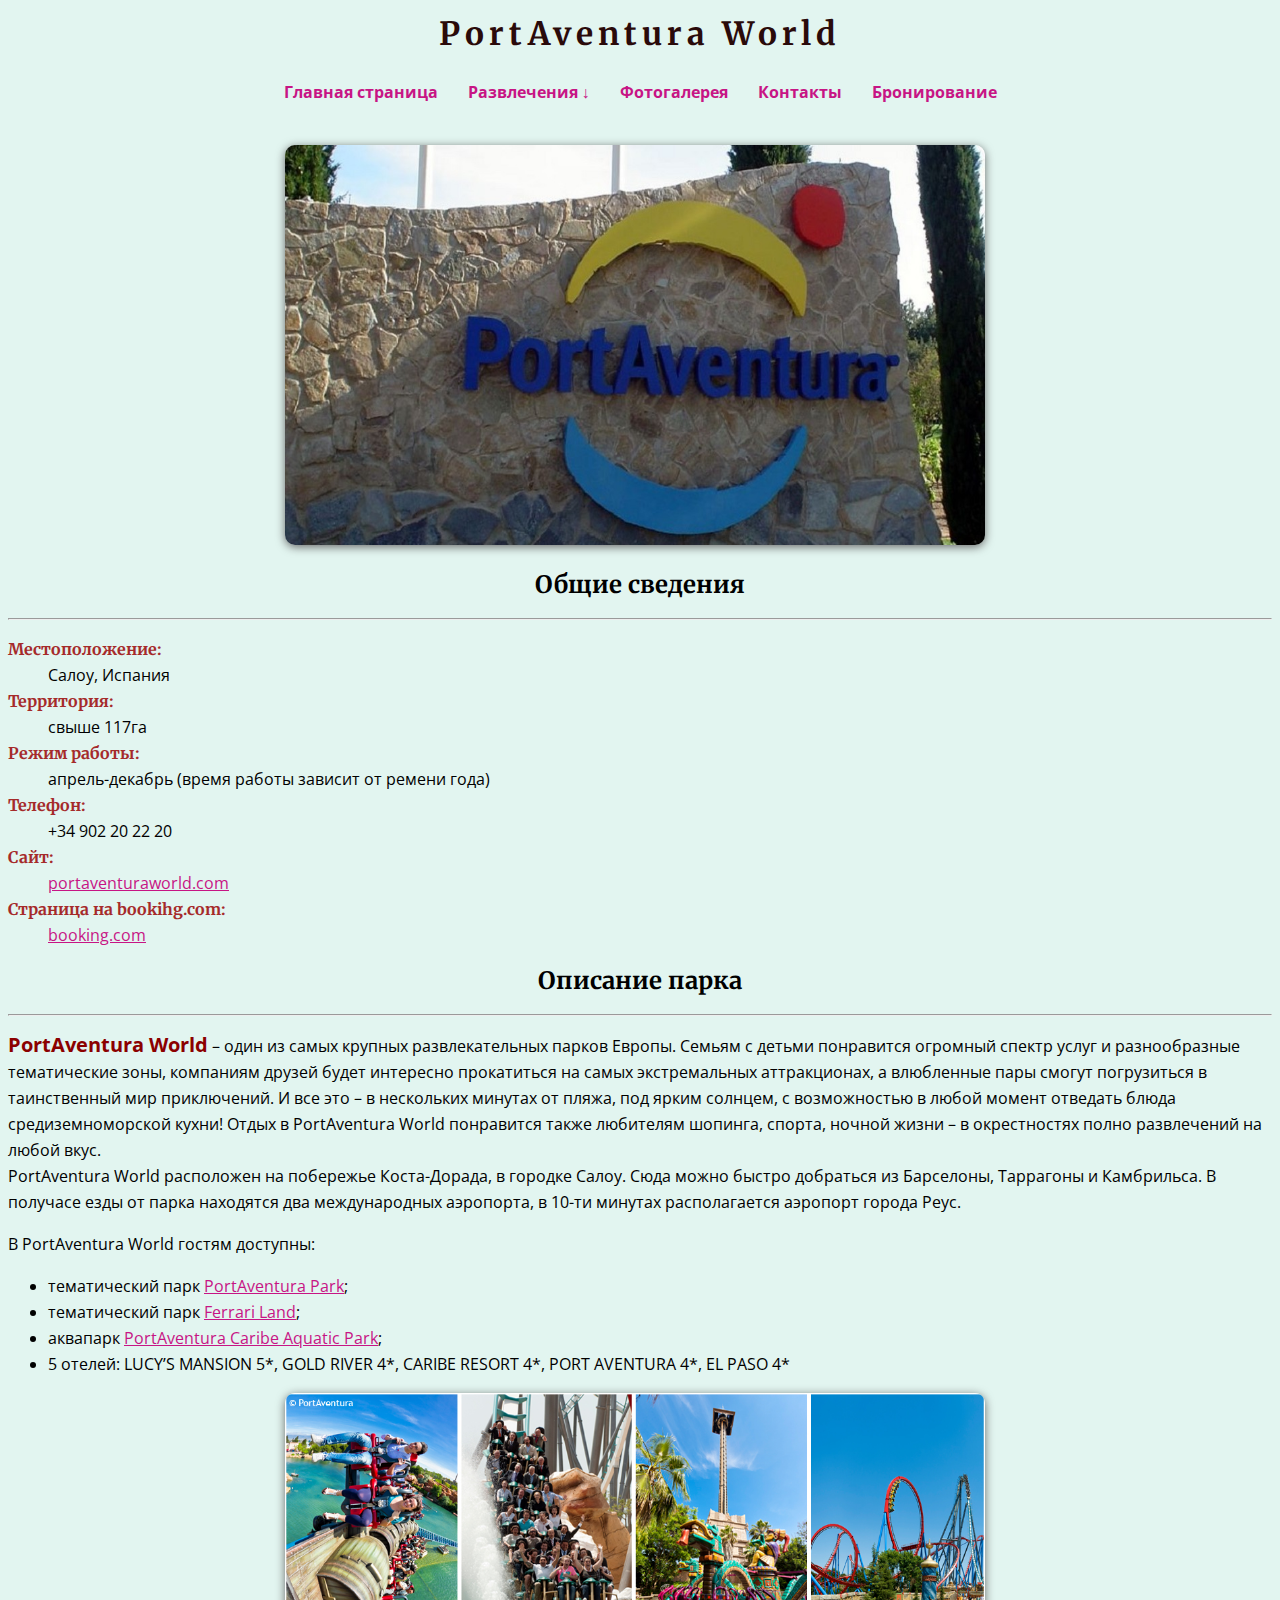
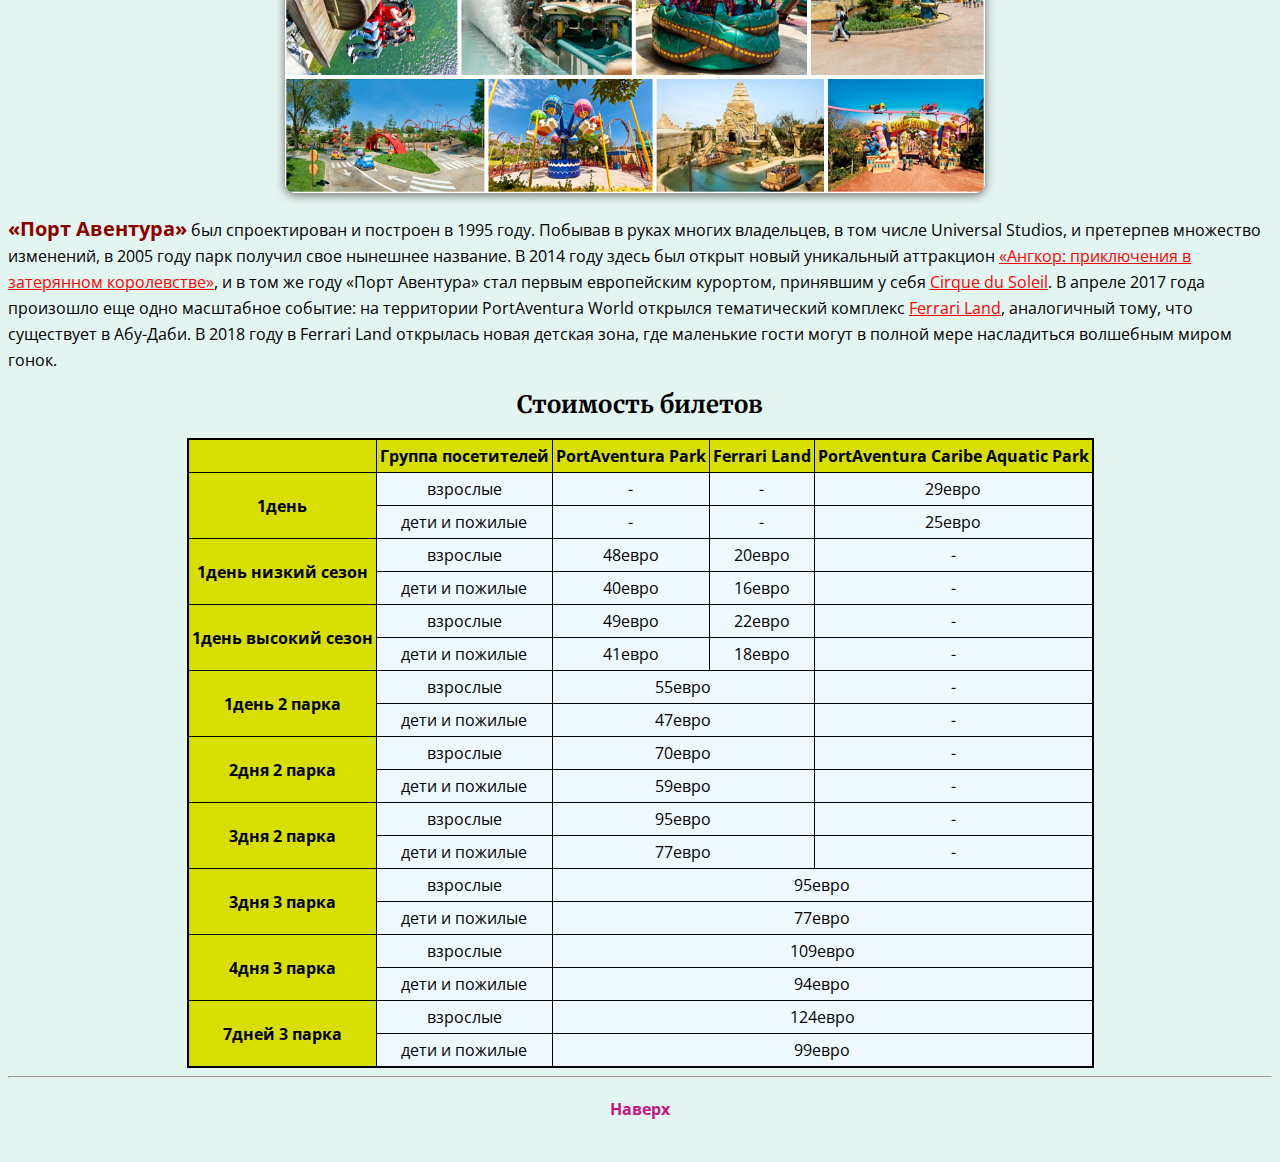
<file: index.html>
<!DOCTYPE html>
<html lang="ru">

<head>
    <meta charset="UTF-8">
    <title>Парк Порт Авентура</title>
    <link rel="stylesheet" href="css/style.css">
    <link href="https://fonts.googleapis.com/css?family=Merriweather|Open+Sans" rel="stylesheet">
</head>

<body>

    <h1 id="top">PortAventura World </h1>

    <div class="menu">

        <ul class="navigation">

            <li><a href="index.html">Главная страница</a></li>
            <li><a href="entertainment.html">Развлечения ↓</a>

                <ul class="sub_menu">
                    <li>
                        <a href="entertainment.html#Mediterrània">Средиземноморье (Mediterrània)</a>
                        <a href="entertainment.html#Far-West">Дикий запад (Far West)</a>
                        <a href="entertainment.html#Mexico">Мексика (Mexico)</a>
                        <a href="entertainment.html#China">Китай (China)</a>
                        <a href="entertainment.html#Polynesia">Полинезия (Polynesia)</a>
                        <a href="entertainment.html#Sezam">Сезам в Порт Авентура</a>
                    </li>
                </ul>

            </li>
            <li><a href="foto.html">Фотогалерея</a></li>
            <li><a href="contacts.html">Контакты</a></li>
            <li><a href="booking.html">Бронирование</a></li>

        </ul>

    </div>


    <div class="image">
        <img src="images/Port-Aventura.jpg" alt="Эмблема парка">
    </div>

    <h2>Общие сведения</h2>

    <hr>

    <dl>
        <dt><strong>Местоположение:</strong></dt>
        <dd>Салоу, Испания</dd>

        <dt><strong>Территория:</strong></dt>
        <dd>свыше 117га</dd>

        <dt><strong>Режим работы:</strong></dt>
        <dd>апрель-декабрь (время работы зависит от ремени года)</dd>

        <dt><strong>Телефон:</strong></dt>
        <dd>+34 902 20 22 20</dd>

        <dt><strong>Сайт:</strong></dt>
        <dd><a href="https://www.portaventuraworld.com/ru" target="_blank">portaventuraworld.com</a></dd>

        <dt><strong>Страница на bookihg.com:</strong></dt>
        <dd><a href="https://www.booking.com/landmark/es/port-aventura.ru.html?aid=806407;label=yandex-tdFIoQ3zXRgg__g6BOuVGA-5104660276&yclid=2960819252269687264" target="_blank">booking.com</a></dd>
    </dl>
    <h2>Описание парка</h2>

    <hr>

    <p><span class="colortext">PortAventura World</span> – один из самых крупных развлекательных парков Европы. Семьям с детьми понравится огромный спектр услуг и разнообразные тематические зоны, компаниям друзей будет интересно прокатиться на самых экстремальных аттракционах, а влюбленные пары смогут погрузиться в таинственный мир приключений. И все это – в нескольких минутах от пляжа, под ярким солнцем, с возможностью в любой момент отведать блюда средиземноморской кухни! Отдых в PortAventura World понравится также любителям шопинга, спорта, ночной жизни – в окрестностях полно развлечений на любой вкус.<br>PortAventura World расположен на побережье Коста-Дорада, в городке Салоу. Сюда можно быстро добраться из Барселоны, Таррагоны и Камбрильса. В получасе езды от парка находятся два международных аэропорта, в 10-ти минутах располагается аэропорт города Реус.</p>

    <p>В PortAventura World гостям доступны:</p>

    <ul>
        <li>тематический парк <a href="https://www.portaventuraworld.com/ru" target="_blank">PortAventura Park</a>;</li>
        <li>тематический парк <a href="" target="_blank">Ferrari Land</a>;</li>
        <li>аквапарк <a href="" target="_blank">PortAventura Caribe Aquatic Park</a>;</li>
        <li>5 отелей: LUCY’S MANSION 5*, GOLD RIVER 4*, CARIBE RESORT 4*, PORT AVENTURA 4*, EL PASO 4* </li>
    </ul>
    <div class="image">
        <img src="images/portaventura-collage.jpg" alt="фото аттракционов">
    </div>

    <p><span class="colortext">«Порт Авентура»</span> был спроектирован и построен в 1995 году. Побывав в руках многих владельцев, в том числе Universal Studios, и претерпев множество изменений, в 2005 году парк получил свое нынешнее название. В 2014 году здесь был открыт новый уникальный аттракцион <span class="entertainment">«Ангкор: приключения в затерянном королевстве»</span>, и в том же году «Порт Авентура» стал первым европейским курортом, принявшим у себя <span class="entertainment"> Cirque du Soleil</span>. В апреле 2017 года произошло еще одно масштабное событие: на территории PortAventura World открылся тематический комплекс <span class="entertainment">Ferrari Land</span>, аналогичный тому, что существует в Абу-Даби. В 2018 году в Ferrari Land открылась новая детская зона, где маленькие гости могут в полной мере насладиться волшебным миром гонок.</p>

    <h2>Стоимость билетов</h2>


    <table>

        <thead>
            <tr>
                <th></th>
                <th>Группа посетителей</th>
                <th>PortAventura Park</th>
                <th>Ferrari Land</th>
                <th>PortAventura Caribe Aquatic Park</th>
            </tr>
        </thead>

        <tr>
            <th rowspan="2">1день</th>
            <td>взрослые</td>
            <td>-</td>
            <td>-</td>
            <td>29евро</td>
        </tr>
        <tr>
            <td>дети и пожилые</td>
            <td>-</td>
            <td>-</td>
            <td>25евро</td>
        </tr>
        <tr>
            <th rowspan="2">1день низкий сезон</th>
            <td>взрослые</td>
            <td>48евро</td>
            <td>20евро</td>
            <td>-</td>
        </tr>
        <tr>
            <td>дети и пожилые</td>
            <td>40евро</td>
            <td>16евро</td>
            <td>-</td>
        </tr>
        <tr>
            <th rowspan="2">1день высокий сезон</th>
            <td>взрослые</td>
            <td>49евро</td>
            <td>22евро</td>
            <td>-</td>
        </tr>
        <tr>
            <td>дети и пожилые</td>
            <td>41евро</td>
            <td>18евро</td>
            <td>-</td>
        </tr>
        <tr>
            <th rowspan="2">1день 2 парка</th>
            <td>взрослые</td>
            <td colspan="2">55евро</td>
            <td>-</td>
        </tr>
        <tr>
            <td>дети и пожилые</td>
            <td colspan="2">47евро</td>
            <td>-</td>
        </tr>
        <tr>
            <th rowspan="2">2дня 2 парка</th>
            <td>взрослые</td>
            <td colspan="2">70евро</td>
            <td>-</td>
        </tr>
        <tr>
            <td>дети и пожилые</td>
            <td colspan="2">59евро</td>
            <td>-</td>
        </tr>
        <tr>
            <th rowspan="2">3дня 2 парка</th>
            <td>взрослые</td>
            <td colspan="2">95евро</td>
            <td>-</td>
        </tr>
        <tr>
            <td>дети и пожилые</td>
            <td colspan="2">77евро</td>
            <td>-</td>
        </tr>
        <tr>
            <th rowspan="2">3дня 3 парка</th>
            <td>взрослые</td>
            <td colspan="3">95евро</td>
        </tr>

        <tr>
            <td>дети и пожилые</td>
            <td colspan="3">77евро</td>
        </tr>
        <tr>
            <th rowspan="2">4дня 3 парка</th>
            <td>взрослые</td>
            <td colspan="3">109евро</td>
        </tr>
        <tr>
            <td>дети и пожилые</td>
            <td colspan="3">94евро</td>
        </tr>
        <tr>
            <th rowspan="2">7дней 3 парка</th>
            <td>взрослые</td>
            <td colspan="3">124евро</td>
        </tr>
        <tr>
            <td>дети и пожилые</td>
            <td colspan="3">99евро</td>
        </tr>


    </table>

    <hr>

    <div class="menu">
        <ul class="navigation">
            <li><a href="#top">Наверх</a></li>
        </ul>

    </div>









</body>

</html>
</file>
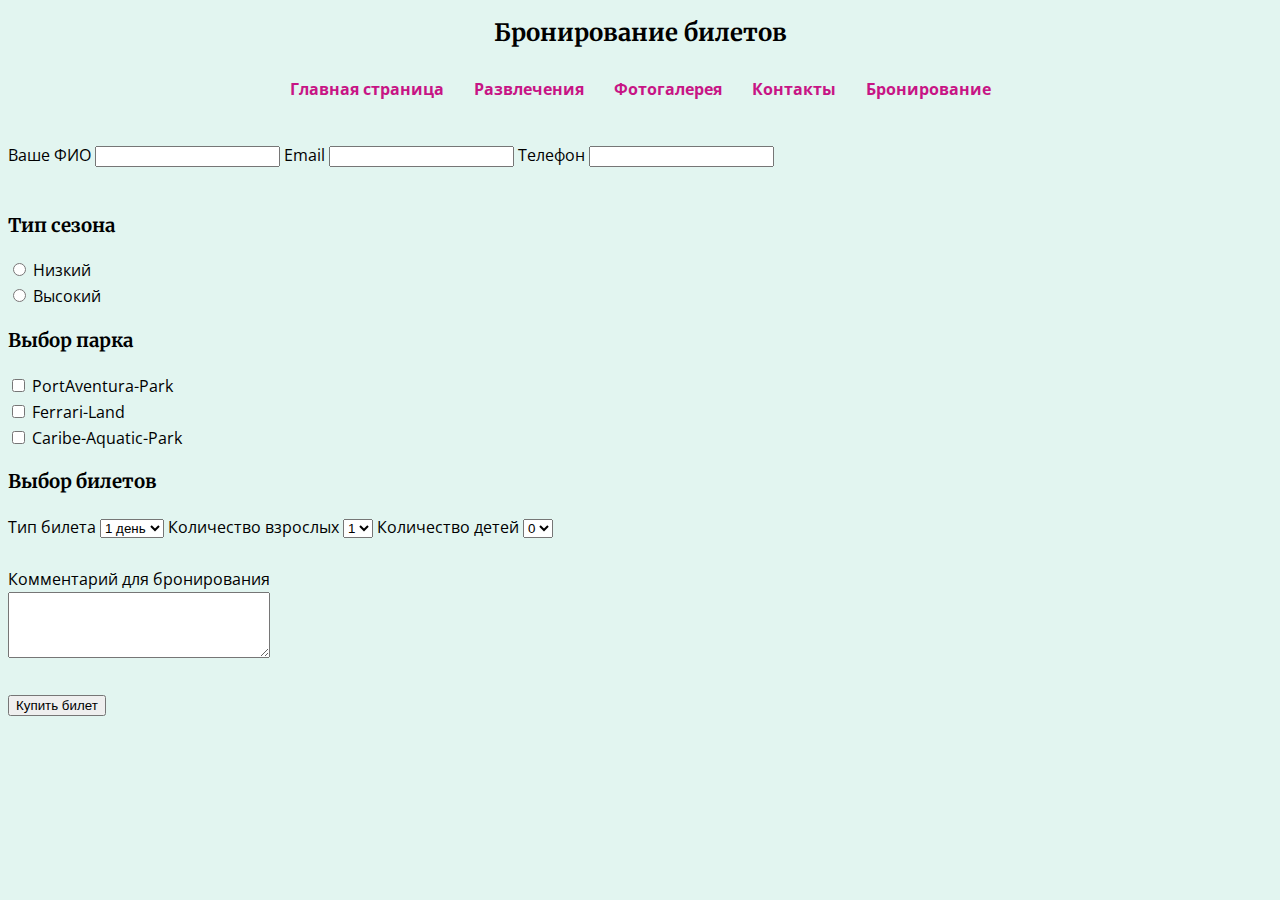
<file: booking.html>
<!DOCTYPE html>
<html lang="ru">
<head>
    <meta charset="UTF-8">
    <title>Бронирование билетов</title>
    <link rel="stylesheet" href="css/style.css">
    <link href="https://fonts.googleapis.com/css?family=Merriweather|Open+Sans" rel="stylesheet">
</head>

<body>

    <h2>Бронирование билетов</h2>

    <div class="menu">

        <ul class="navigation">

            <li><a href="index.html">Главная страница</a></li>
            <li><a href="entertainment.html">Развлечения</a></li>
            <li><a href="foto.html">Фотогалерея</a></li>
            <li><a href="contacts.html">Контакты</a></li>
            <li><a href="booking.html">Бронирование</a></li>

        </ul>

    </div>

    <form>

        <label for="name">Ваше ФИО</label>
        <input type="text" name="fio" id="name" required>


        <label for="email">Email</label>
        <input type="email" name="email" id="email" required>


        <label for="tel">Телефон</label>
        <input type="tel" name="tel" id="tel" required>

        <br><br>

        <h3 class="booking">Тип сезона</h3>

        <input type="radio" id="low-season" name="tupe-season" value="low-season">
        <label for="low-season">Низкий</label> <br>
        <input type="radio" id="high-season" name="tupe-season" value="high-season">
        <label for="high-season">Высокий</label>


        <h3 class="booking">Выбор парка</h3>

        <input type="checkbox" id="option-1" name="option-1">
        <label for="option-1">PortAventura-Park</label><br>
        <input type="checkbox" id="option-2" name="option-2">
        <label for="option-2">Ferrari-Land</label><br>
        <input type="checkbox" id="option-3" name="option-3">
        <label for="option-3">Caribe-Aquatic-Park</label>

        <h3 class="booking">Выбор билетов</h3>

        <label for="type-ticket">Тип билета</label>
        <select name="type-ticket" id="type-ticket">
                <option value="1">1 день</option>                       
                <option value="2">2 дня</option>
                <option value="3">3 дня</option>
                <option value="4">4 дня</option>
                <option value="5">7 дней</option>    
             </select>

        <label for="adults">Количество взрослых</label>
        <select name="adults" id="adults">
                <option value="1">1</option>
                <option value="2">2</option>                       
                <option value="3">3</option>
                <option value="4">4</option>
                <option value="5">5</option>
                <option value="6">5</option>     
             </select>

        <label for="kids">Количество детей</label>
        <select name="kids" id="kids">
                <option value="1">0</option>
                <option value="2">1</option>                       
                <option value="3">2</option>
                <option value="4">3</option>
                <option value="5">4</option>    
             </select>

        <br><br>

        <label for="comment">Комментарий для бронирования</label><br>
        <textarea name="name" id="comment" cols="30" rows="4"></textarea>
        <br><br>


        <input type="submit" value="Купить билет">


    </form>


</body>

</html>
</file>
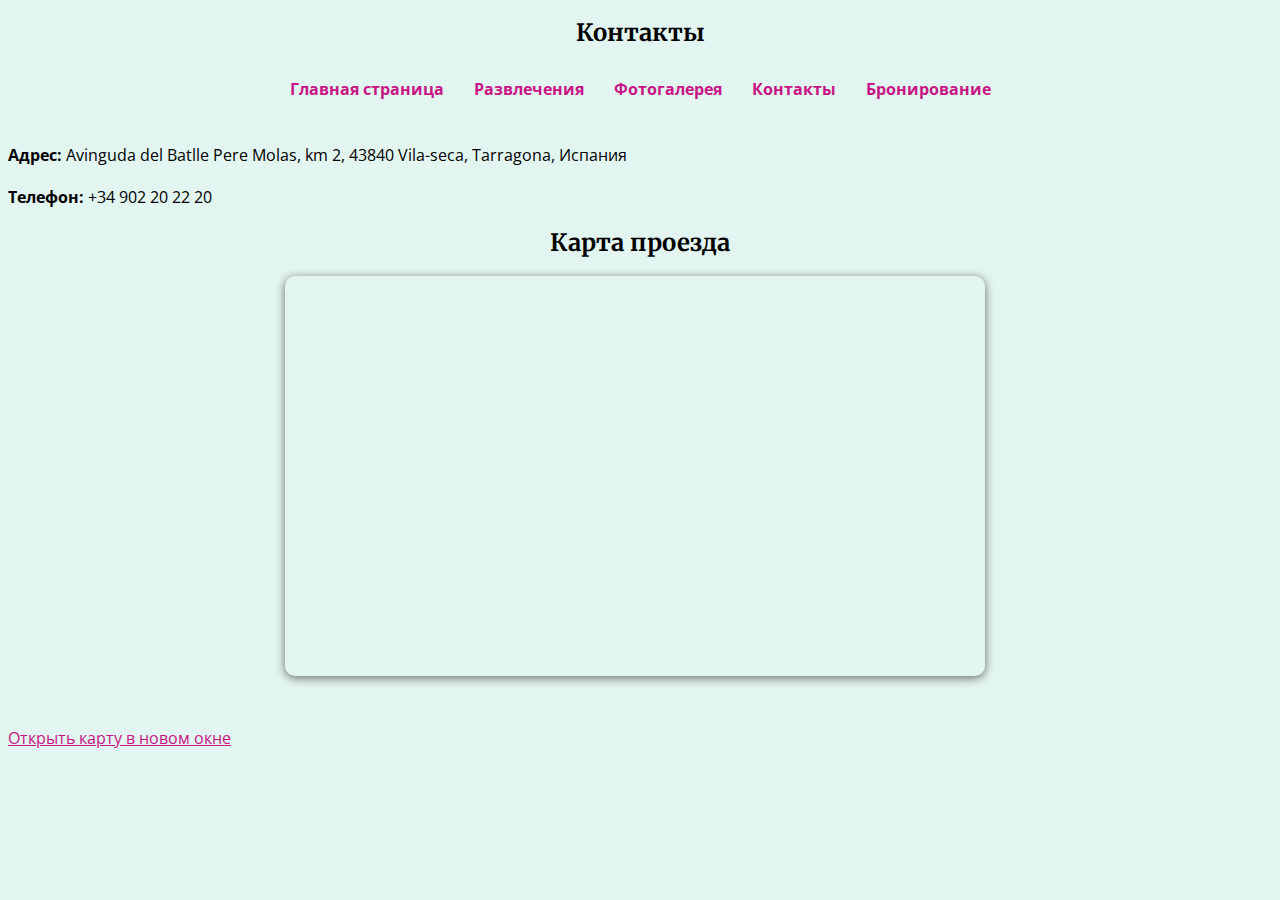
<file: contacts.html>
<!DOCTYPE html>
<html lang="ru">
<head>
    <meta charset="UTF-8">
    <title>Контакты</title>
    <link rel="stylesheet" href="css/style.css">
    <link href="https://fonts.googleapis.com/css?family=Merriweather|Open+Sans" rel="stylesheet">
</head>

<body>

    <h2>Контакты</h2>

    <div class="menu">

        <ul class="navigation">

            <li><a href="index.html">Главная страница</a></li>
            <li><a href="entertainment.html">Развлечения</a></li>
            <li><a href="foto.html">Фотогалерея</a></li>
            <li><a href="contacts.html">Контакты</a></li>
            <li><a href="booking.html">Бронирование</a></li>

        </ul>

    </div>

    <p><strong>Адрес: </strong>Avinguda del Batlle Pere Molas, km 2, 43840 Vila-seca, Tarragona, Испания</p>
    <p><strong>Телефон: </strong>+34 902 20 22 20</p>

    <h2>Карта проезда</h2>
    <div class="image">
        <iframe src="https://www.google.com/maps/embed?pb=!1m18!1m12!1m3!1d34761713.89501532!2d19.770150780442044!3d50.77325918962264!2m3!1f0!2f0!3f0!3m2!1i1024!2i768!4f13.1!3m3!1m2!1s0x12a159e61d964f11%3A0x545aab951bd2a8d0!2z0J_QvtGA0YIg0JDQstC10L3RgtGD0YDQsA!5e0!3m2!1sru!2sru!4v1527778320052" style="border:0" allowfullscreen></iframe>
    </div>
    <br>
    <p><a href="https://goo.gl/maps/sqi5jcQKqdR2" target="_blank">Открыть карту в новом окне</a></p>





</body>

</html>
</file>
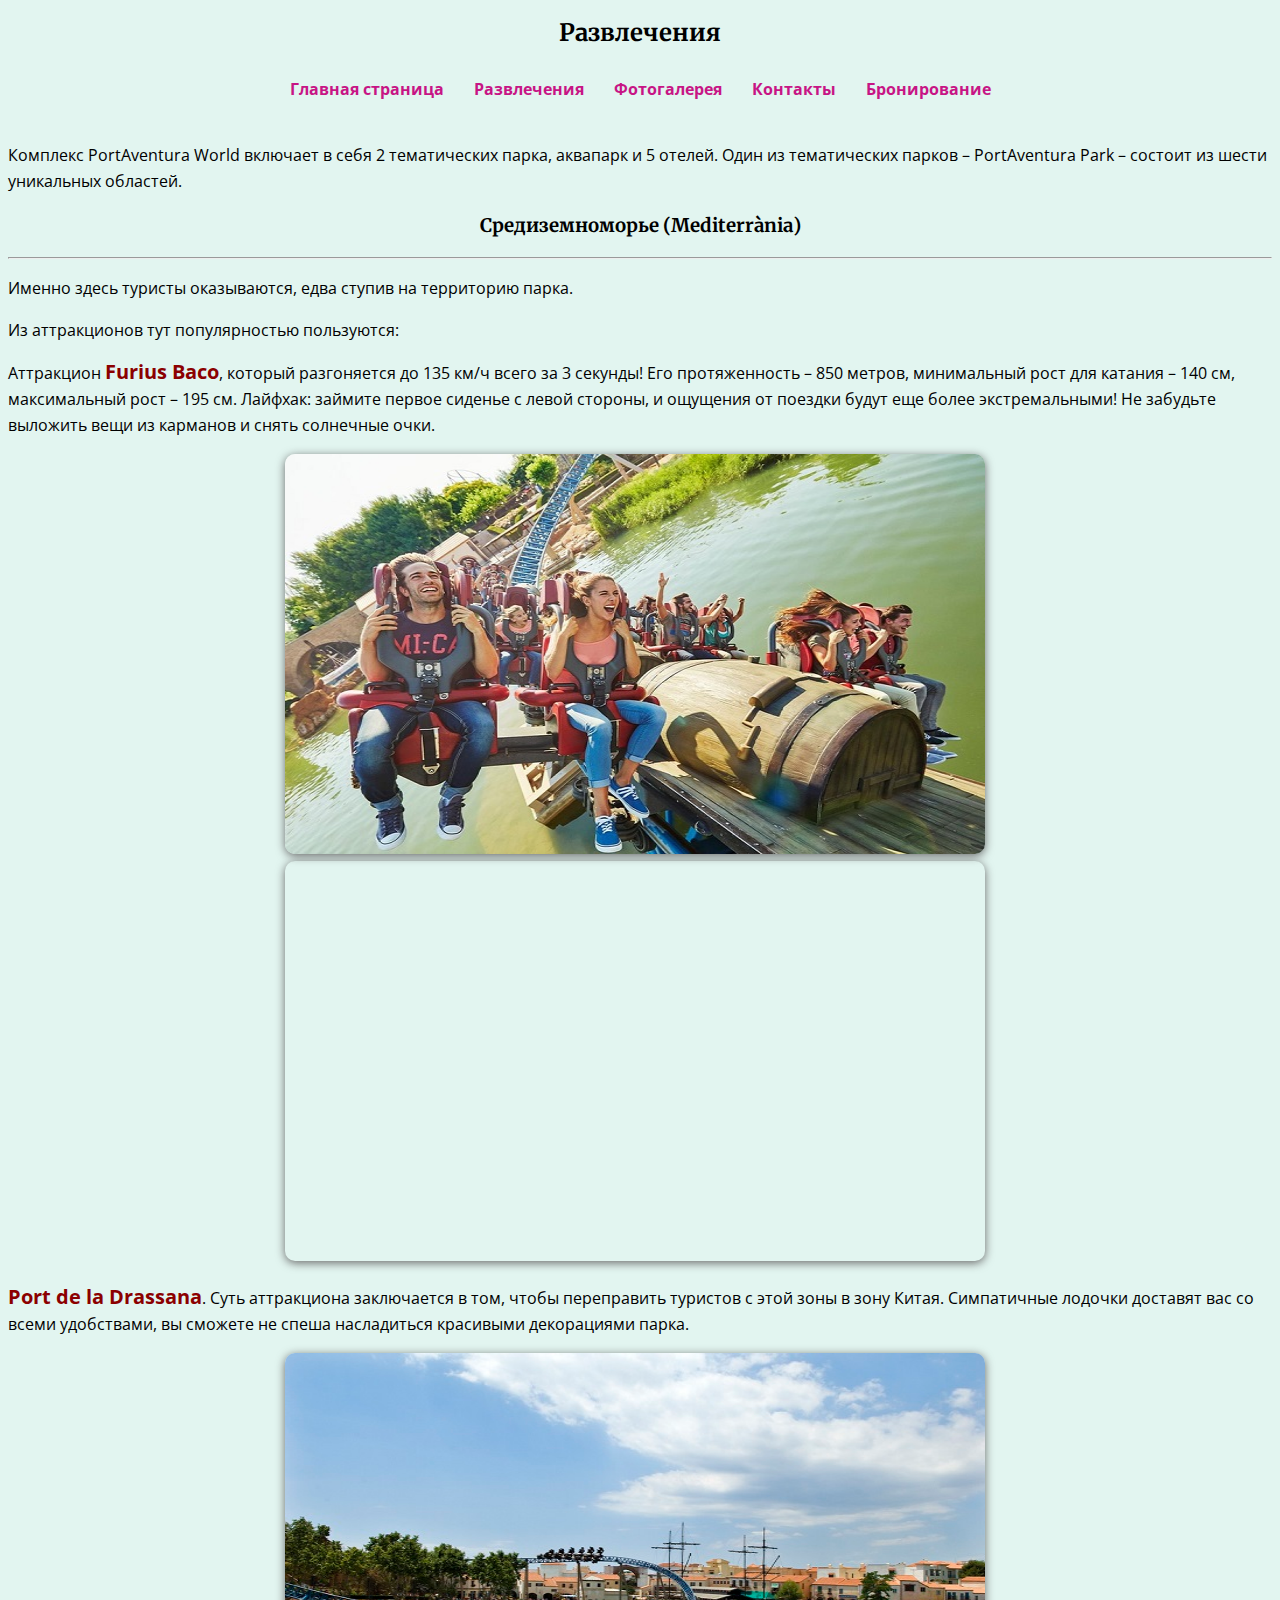
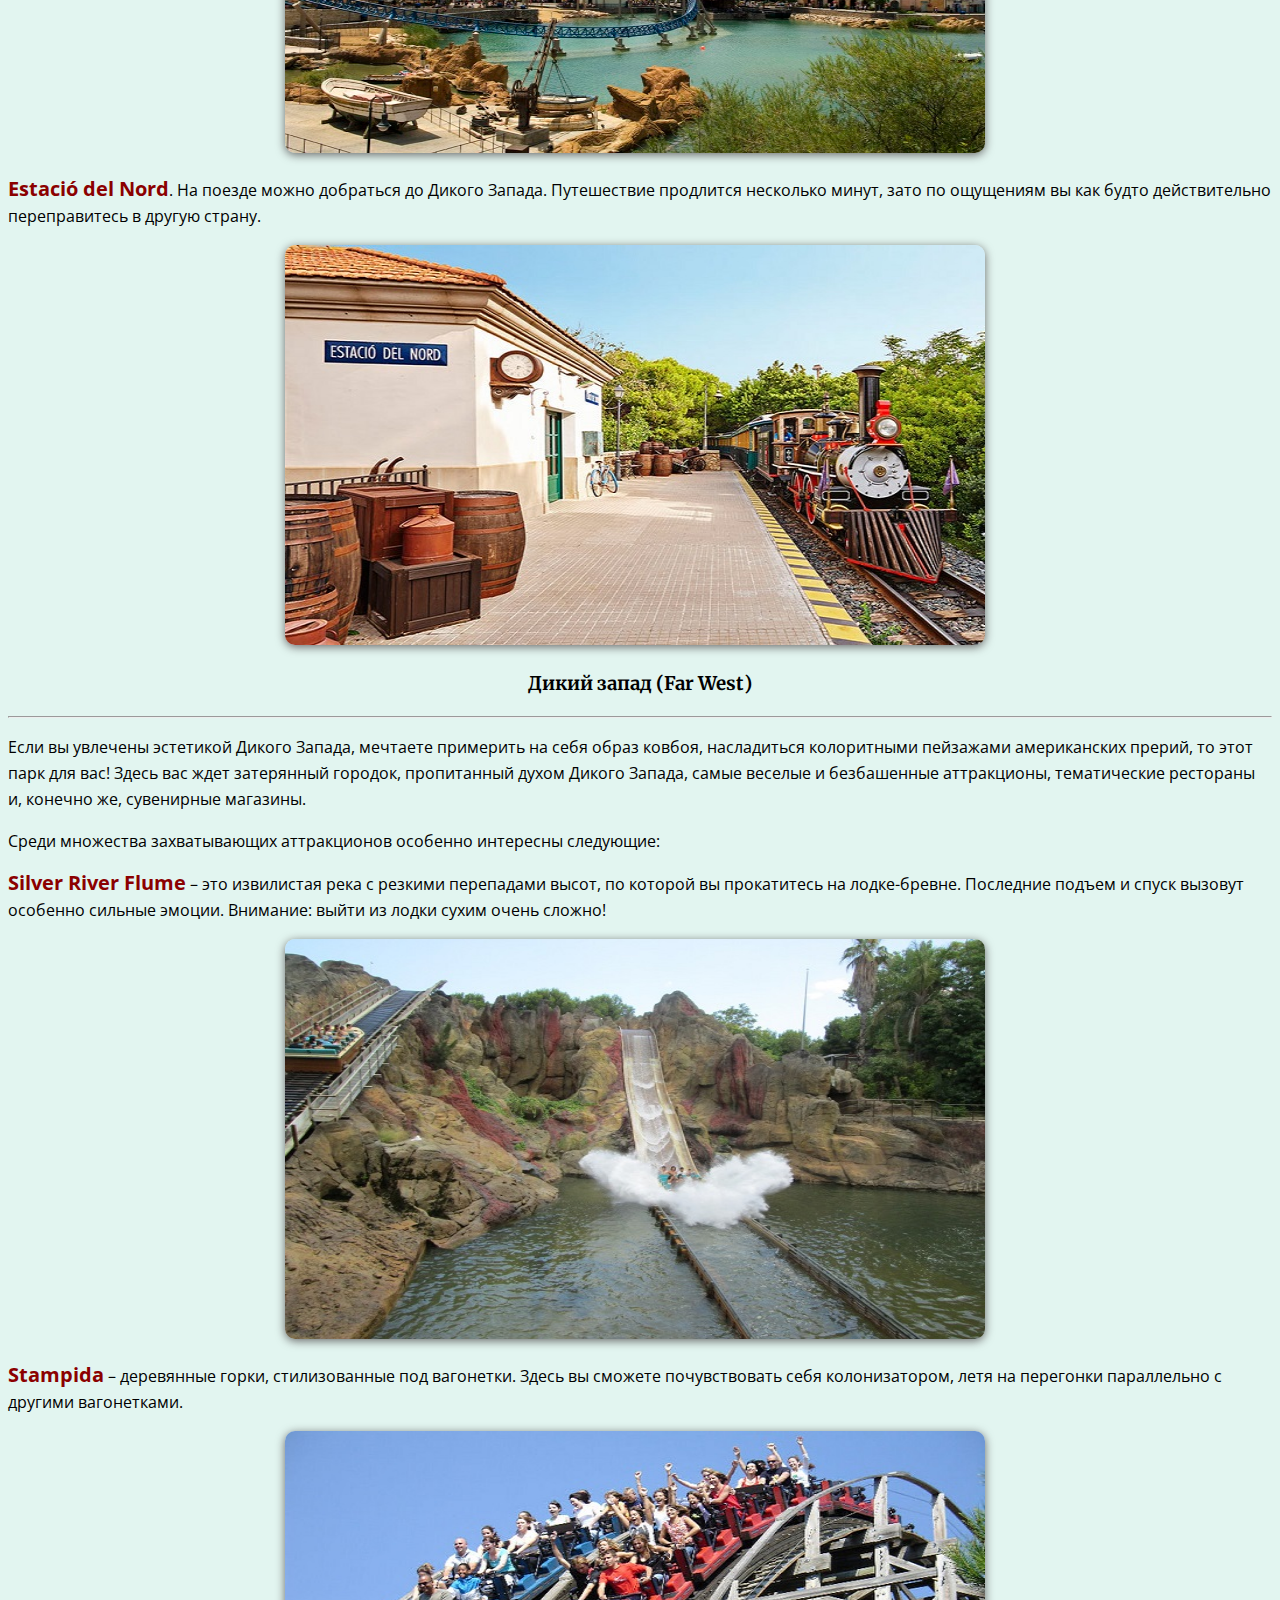
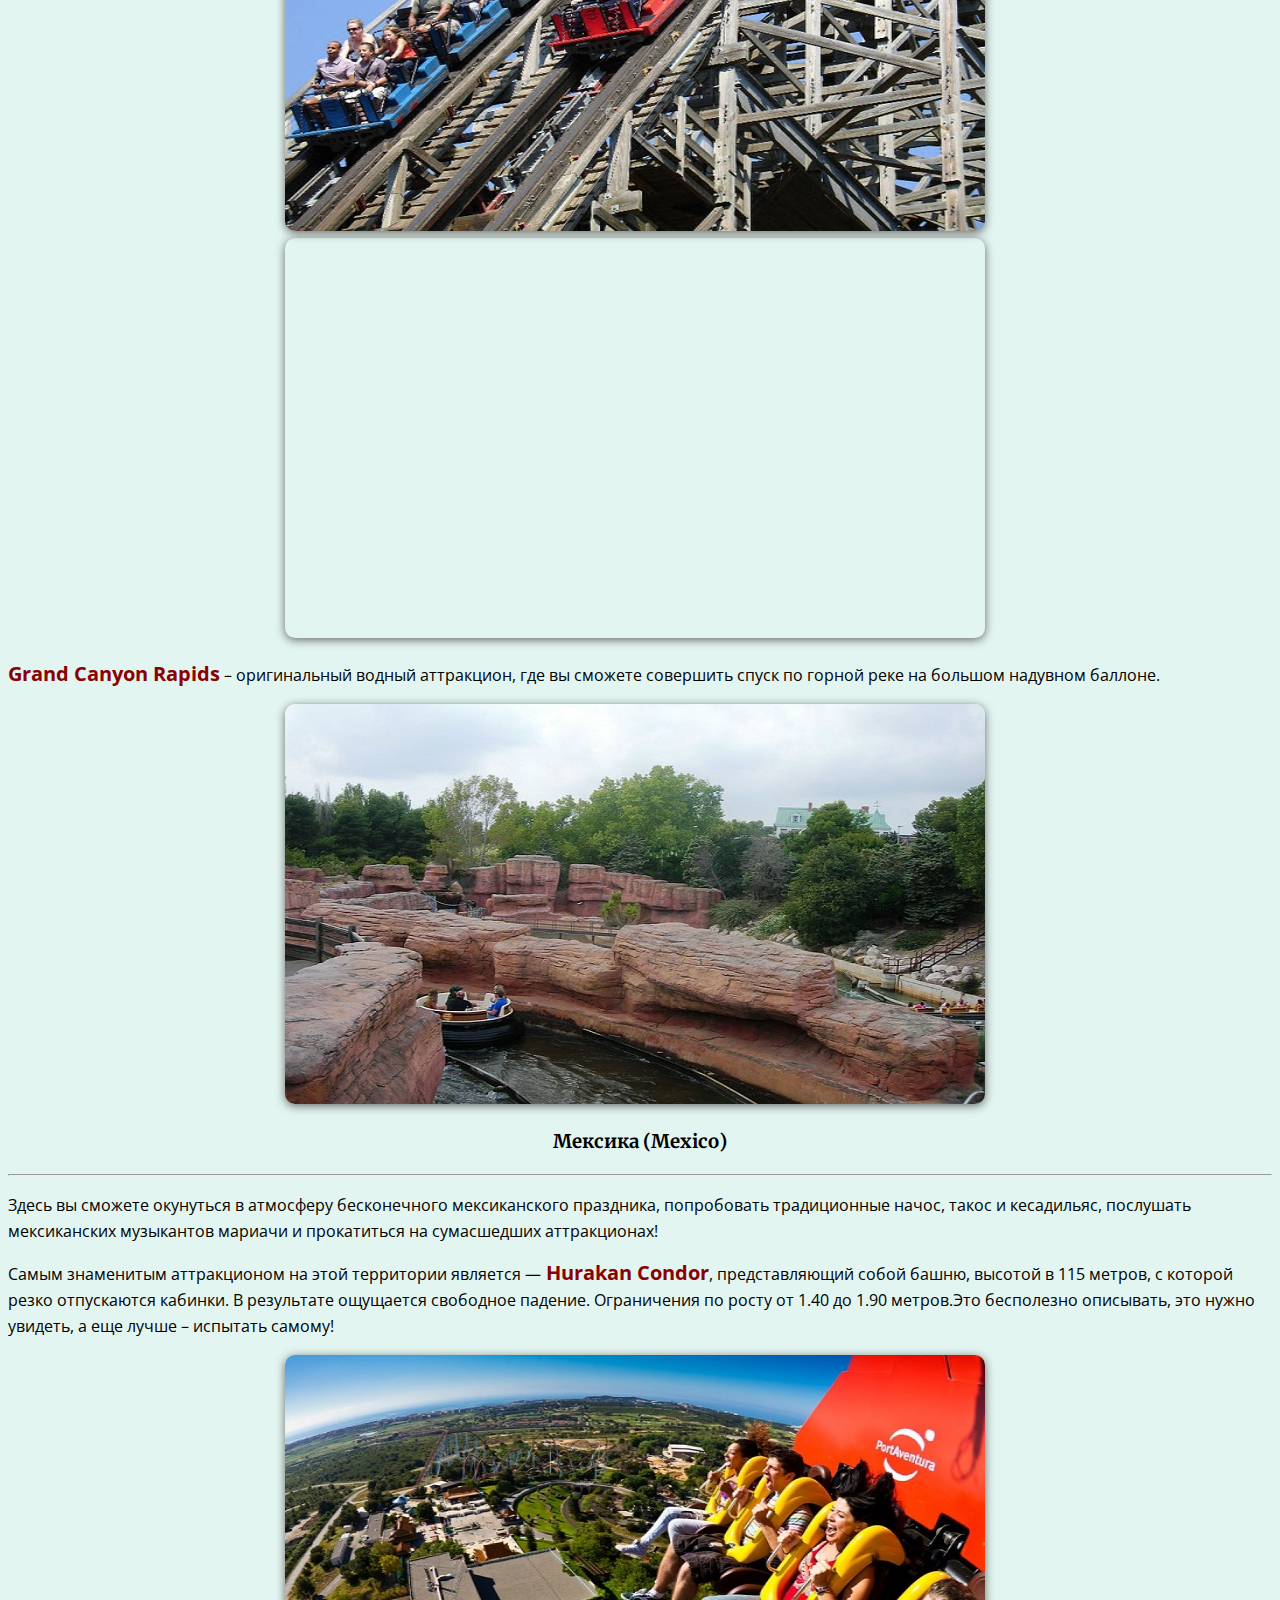
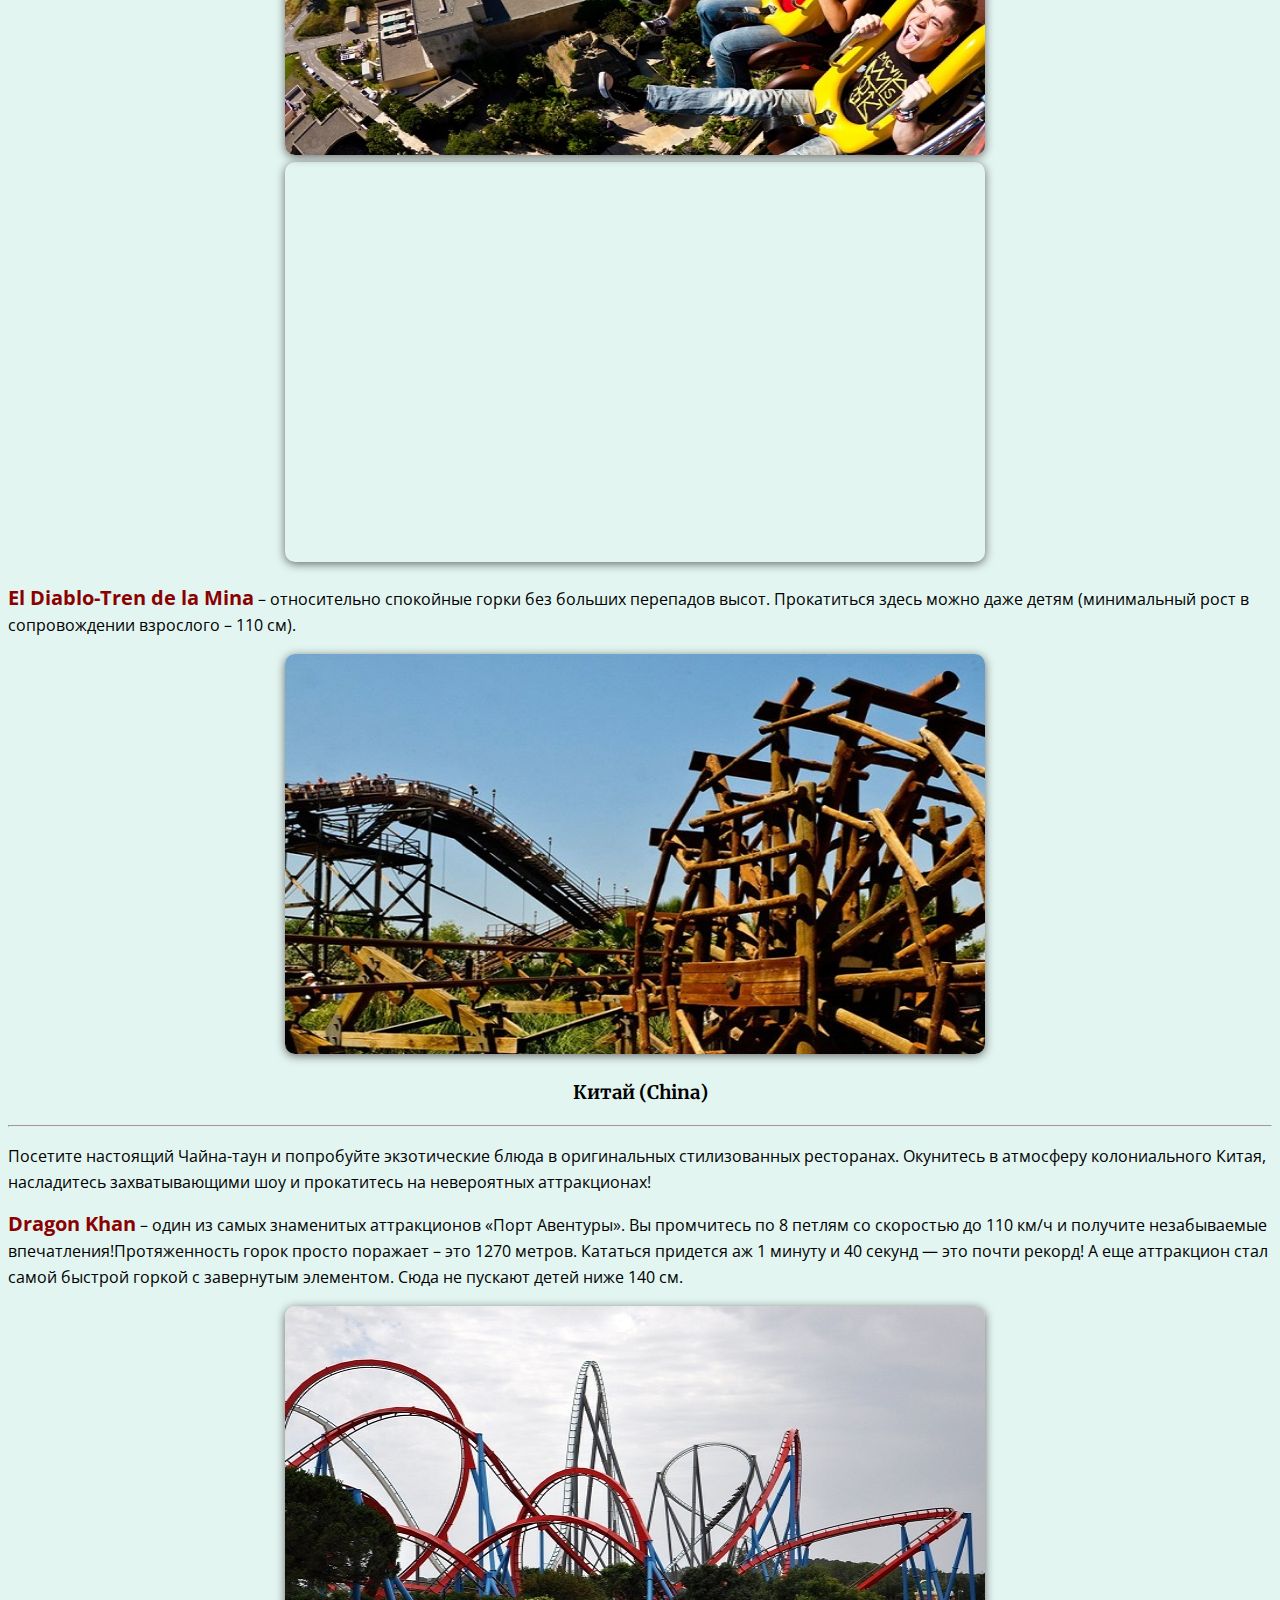
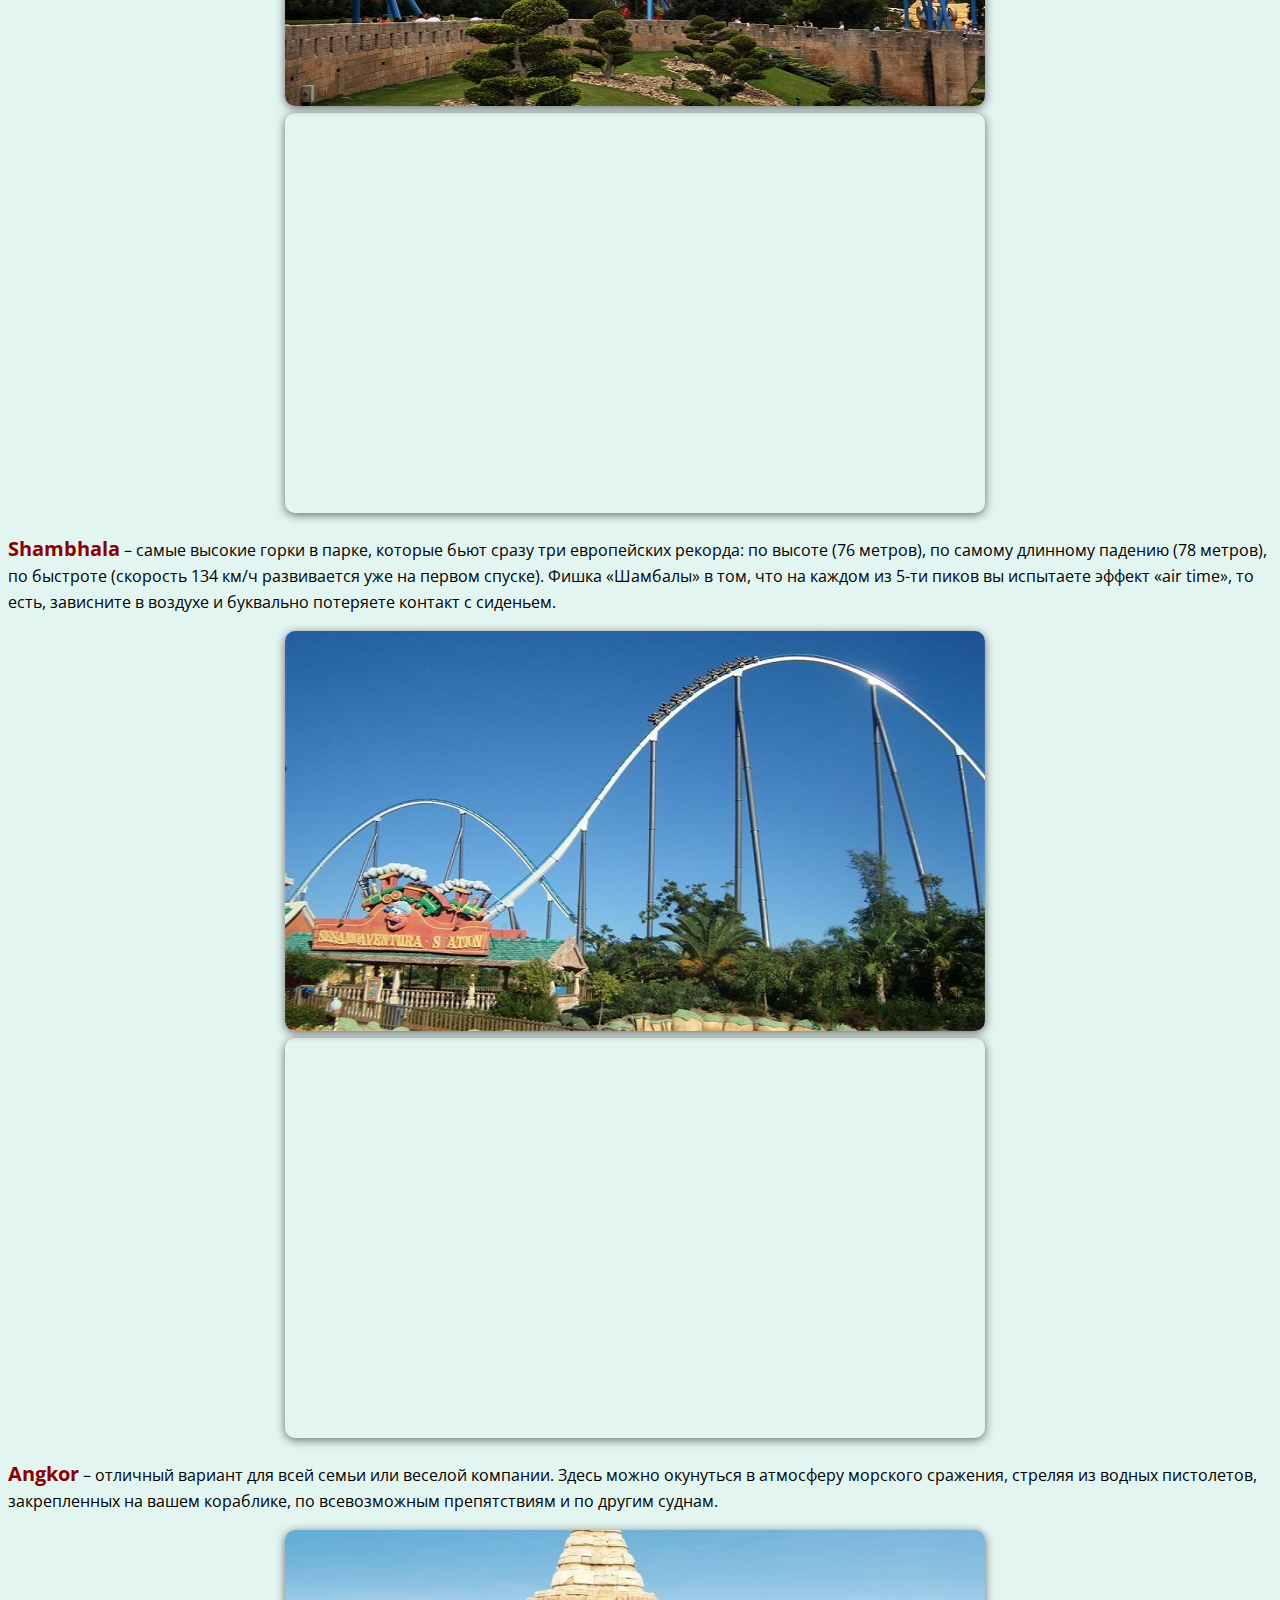
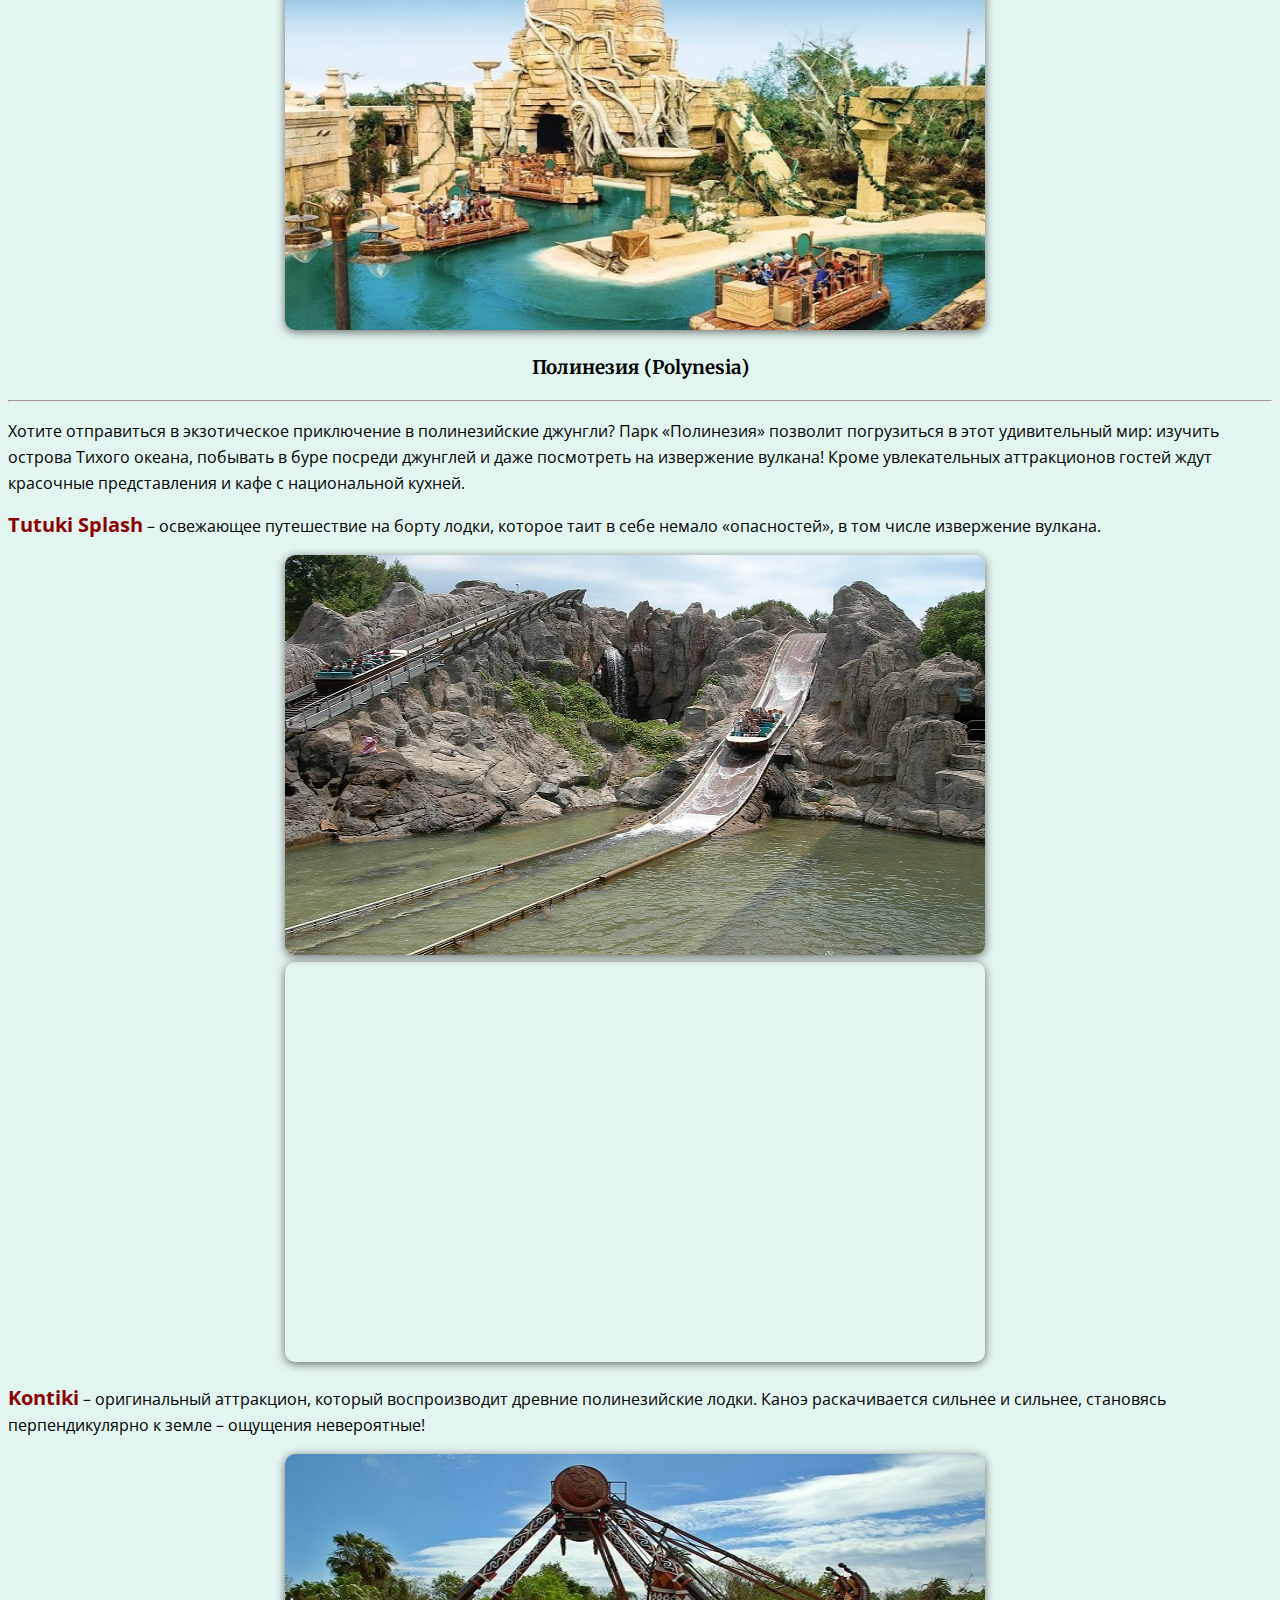
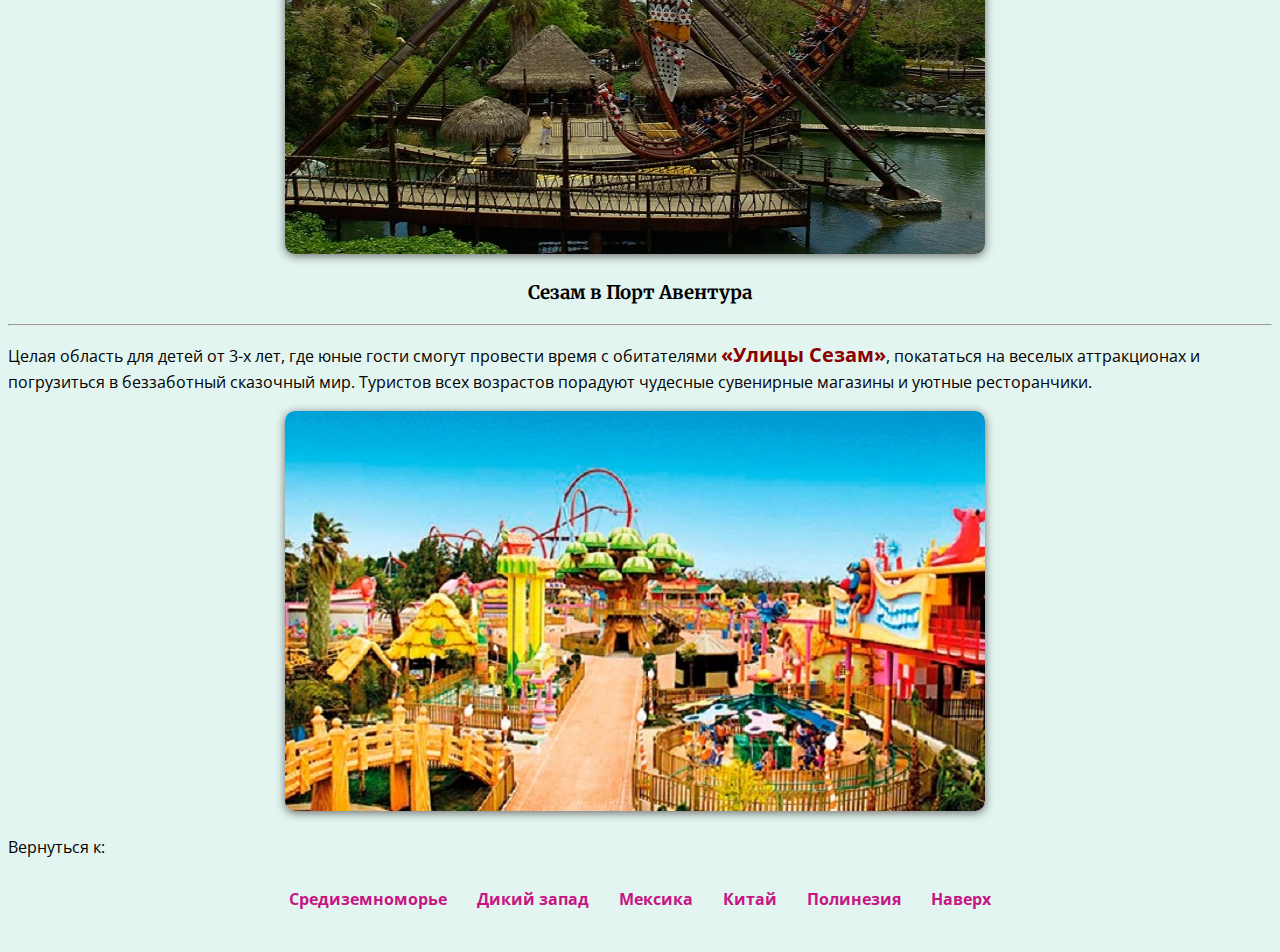
<file: entertainment.html>
<!DOCTYPE html>
<html lang="ru">
<head>
    <meta charset="UTF-8">
    <title>Развлечения</title>
    <link rel="stylesheet" href="css/style.css">
    <link href="https://fonts.googleapis.com/css?family=Merriweather|Open+Sans" rel="stylesheet">
</head>

<body>
    <h2 id="top">Развлечения</h2>

    <div class="menu">

        <ul class="navigation">

            <li><a href="index.html">Главная страница</a></li>
            <li><a href="entertainment.html">Развлечения</a></li>
            <li><a href="foto.html">Фотогалерея</a></li>
            <li><a href="contacts.html">Контакты</a></li>
            <li><a href="booking.html">Бронирование</a></li>

        </ul>

    </div>

    <p>Комплекс PortAventura World включает в себя 2 тематических парка, аквапарк и 5 отелей. Один из тематических парков – PortAventura Park – состоит из шести уникальных областей.</p>

    <h3 id="Mediterrània">Средиземноморье (Mediterrània)</h3>

    <hr>

    <p>Именно здесь туристы оказываются, едва ступив на территорию парка.</p>
    <p>Из аттракционов тут популярностью пользуются:</p>

    <p> Аттракцион <span class="colortext">Furius Baco</span>, который разгоняется до 135 км/ч всего за 3 секунды! Его протяженность – 850 метров, минимальный рост для катания – 140 см, максимальный рост – 195 см. Лайфхак: займите первое сиденье с левой стороны, и ощущения от поездки будут еще более экстремальными! Не забудьте выложить вещи из карманов и снять солнечные очки.</p>

    <div class="image">
        <img src="images/3.jpg" alt="аттракцион Furius Baco">
        <iframe src="https://www.youtube.com/embed/tX83yrzVCvg" allow="autoplay; encrypted-media" allowfullscreen></iframe>
    </div>

    <p><span class="colortext">Port de la Drassana</span>. Суть аттракциона заключается в том, чтобы переправить туристов с этой зоны в зону Китая. Симпатичные лодочки доставят вас со всеми удобствами, вы сможете не спеша насладиться красивыми декорациями парка.</p>

    <div class="image">
        <img src="images/Port-de-la-Drassana.jpg" alt="Фото лодочной станции">
    </div>

    <p><span class="colortext">Estació del Nord</span>. На поезде можно добраться до Дикого Запада. Путешествие продлится несколько минут, зато по ощущениям вы как будто действительно переправитесь в другую страну.</p>

    <div class="image">
        <img src="images/Estacio-del-Nord.jpg" alt="Фото поезда">
    </div>

    <h3 id="Far-West">Дикий запад (Far West)</h3>

    <hr>

    <p>Если вы увлечены эстетикой Дикого Запада, мечтаете примерить на себя образ ковбоя, насладиться колоритными пейзажами американских прерий, то этот парк для вас! Здесь вас ждет затерянный городок, пропитанный духом Дикого Запада, самые веселые и безбашенные аттракционы, тематические рестораны и, конечно же, сувенирные магазины.</p>
    <p>Среди множества захватывающих аттракционов особенно интересны следующие:</p>

    <p><span class="colortext">Silver River Flume</span> – это извилистая река с резкими перепадами высот, по которой вы прокатитесь на лодке-бревне. Последние подъем и спуск вызовут особенно сильные эмоции. Внимание: выйти из лодки сухим очень сложно!</p>

    <div class="image">
        <img src="images/Silver-River-Flume.jpg" alt="Фото аттракциона">
    </div>

    <p><span class="colortext">Stampida</span> – деревянные горки, стилизованные под вагонетки. Здесь вы сможете почувствовать себя колонизатором, летя на перегонки параллельно с другими вагонетками.</p>

    <div class="image">
        <img src="images/Stampida.jpg" alt="Фото горки">
        <iframe src="https://www.youtube.com/embed/P-r74pOaneY" allow="autoplay; encrypted-media" allowfullscreen></iframe>
    </div>

    <p><span class="colortext">Grand Canyon Rapids</span> – оригинальный водный аттракцион, где вы сможете совершить спуск по горной реке на большом надувном баллоне.</p>
    <div class="image">
        <img src="images/Grand-Canyon-Rapids.jpg" alt="Фото каньёна">
    </div>

    <h3 id="Mexico">Мексика (Mexico)</h3>

    <hr>

    <p>Здесь вы сможете окунуться в атмосферу бесконечного мексиканского праздника, попробовать традиционные начос, такос и кесадильяс, послушать мексиканских музыкантов мариачи и прокатиться на сумасшедших аттракционах!</p>

    <p>Самым знаменитым аттракционом на этой территории является —<span class="colortext"> Hurakan Condor</span>, представляющий собой башню, высотой в 115 метров, с которой резко отпускаются кабинки. В результате ощущается свободное падение. Ограничения по росту от 1.40 до 1.90 метров.Это бесполезно описывать, это нужно увидеть, а еще лучше – испытать самому!</p>

    <div class="image">
        <img src="images/Hurakan-Condor.jpg" alt="Фото аттракциона">
        <iframe src="https://www.youtube.com/embed/r8R28hj341o" allow="autoplay; encrypted-media" allowfullscreen></iframe>
    </div>

    <p><span class="colortext">El Diablo-Tren de la Mina</span> – относительно спокойные горки без больших перепадов высот. Прокатиться здесь можно даже детям (минимальный рост в сопровождении взрослого – 110 см).</p>

    <div class="image">
        <img src="images/El-Diablo-Tren-de-la-Mina.jpg" alt="Фото аттракциона">
    </div>

    <h3 id="China">Китай (China)</h3>

    <hr>

    <p>Посетите настоящий Чайна-таун и попробуйте экзотические блюда в оригинальных стилизованных ресторанах. Окунитесь в атмосферу колониального Китая, насладитесь захватывающими шоу и прокатитесь на невероятных аттракционах!</p>

    <p><span class="colortext">Dragon Khan</span> – один из самых знаменитых аттракционов «Порт Авентуры». Вы промчитесь по 8 петлям со скоростью до 110 км/ч и получите незабываемые впечатления!Протяженность горок просто поражает – это 1270 метров. Кататься придется аж 1 минуту и 40 секунд — это почти рекорд! А еще аттракцион стал самой быстрой горкой с завернутым элементом. Сюда не пускают детей ниже 140 см.</p>

    <div class="image">
        <img src="images/Rollercoaster-dragon-khan.jpg" alt="Фото аттракциона">
        <iframe src="https://www.youtube.com/embed/CwGKWUkJlUo" allow="autoplay; encrypted-media" allowfullscreen></iframe>
    </div>

    <p><span class="colortext">Shambhala</span> – самые высокие горки в парке, которые бьют сразу три европейских рекорда: по высоте (76 метров), по самому длинному падению (78 метров), по быстроте (скорость 134 км/ч развивается уже на первом спуске). Фишка «Шамбалы» в том, что на каждом из 5-ти пиков вы испытаете эффект «air time», то есть, зависните в воздухе и буквально потеряете контакт с сиденьем.</p>

    <div class="image">
        <img src="images/Shambala.jpg" alt="Фото аттракциона">
        <iframe src="https://www.youtube.com/embed/sxbIUpp5MhI" allow="autoplay; encrypted-media" allowfullscreen></iframe>
    </div>

    <p><span class="colortext">Angkor</span> – отличный вариант для всей семьи или веселой компании. Здесь можно окунуться в атмосферу морского сражения, стреляя из водных пистолетов, закрепленных на вашем кораблике, по всевозможным препятствиям и по другим суднам.</p>

    <div class="image">
        <img src="images/Angkor.jpg" alt="Фото аттракциона">
    </div>

    <h3 id="Polynesia">Полинезия (Polynesia)</h3>

    <hr>

    <p>Хотите отправиться в экзотическое приключение в полинезийские джунгли? Парк «Полинезия» позволит погрузиться в этот удивительный мир: изучить острова Тихого океана, побывать в буре посреди джунглей и даже посмотреть на извержение вулкана! Кроме увлекательных аттракционов гостей ждут красочные представления и кафе с национальной кухней.</p>

    <p><span class="colortext">Tutuki Splash</span> – освежающее путешествие на борту лодки, которое таит в себе немало «опасностей», в том числе извержение вулкана.</p>

    <div class="image">
        <img src="images/Tutuki-Splash.jpg" alt="Фото аттракциона">
        <iframe src="https://www.youtube.com/embed/-gbeBplBnEw" allow="autoplay; encrypted-media" allowfullscreen></iframe>
    </div>

    <p><span class="colortext">Kontiki</span> – оригинальный аттракцион, который воспроизводит древние полинезийские лодки. Каноэ раскачивается сильнее и сильнее, становясь перпендикулярно к земле – ощущения невероятные!</p>

    <div class="image">
        <img src="images/Contiki.jpg" alt="Фото аттракциона">
    </div>

    <h3 id="Sezam">Сезам в Порт Авентура</h3>

    <hr>

    <p>Целая область для детей от 3-х лет, где юные гости смогут провести время с обитателями <span class="colortext">«Улицы Сезам»</span>, покататься на веселых аттракционах и погрузиться в беззаботный сказочный мир. Туристов всех возрастов порадуют чудесные сувенирные магазины и уютные ресторанчики.</p>

    <div class="image">
        <img src="images/clip-image.jpg" alt="Фото аттракциона">
    </div>



    <p>Вернуться к:</p>

    <div class="menu">

        <ul class="navigation">
            <li><a href="#Mediterrània">Средиземноморье</a></li>
            <li><a href="#Far-West">Дикий запад</a></li>
            <li><a href="#Mexico">Мексика</a></li>
            <li><a href="#China">Китай</a></li>
            <li><a href="#Polynesia">Полинезия</a></li>
            <li><a href="#top">Наверх</a></li>
        </ul>

    </div>





</body>

</html>
</file>
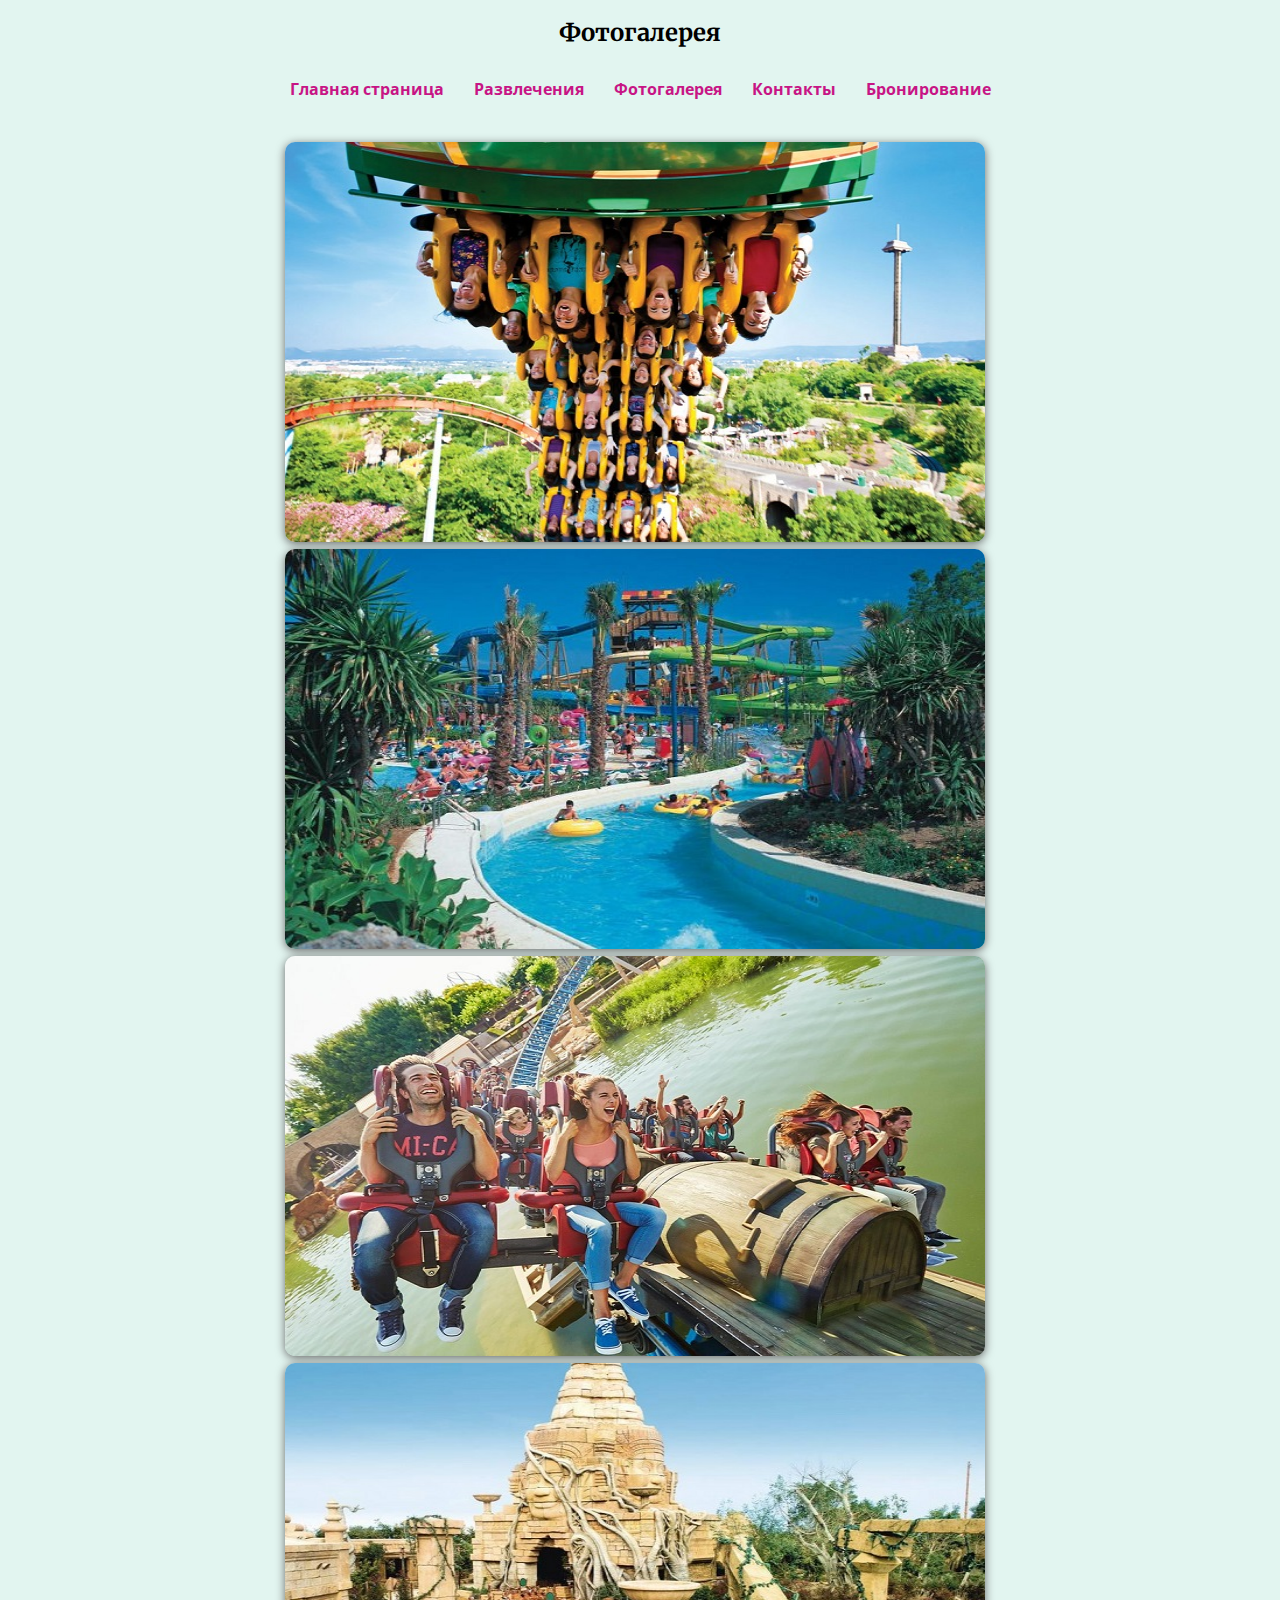
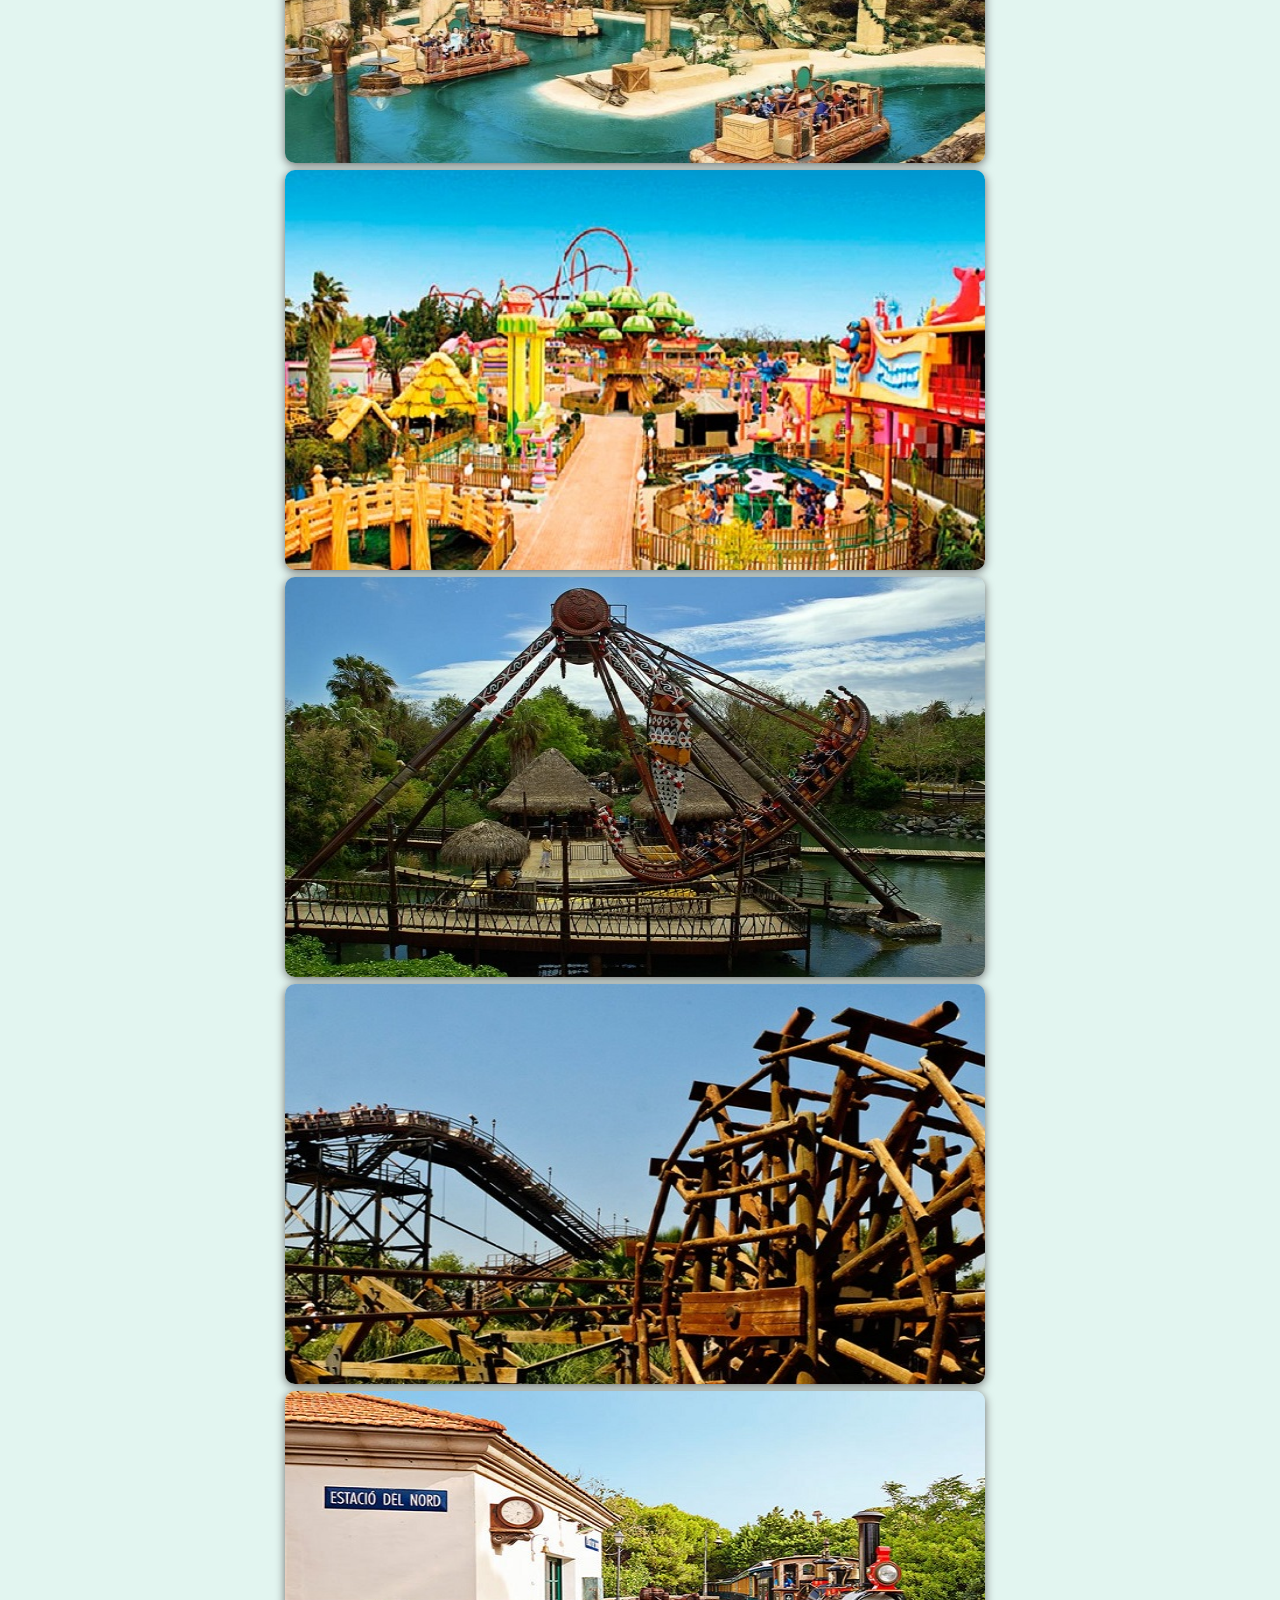
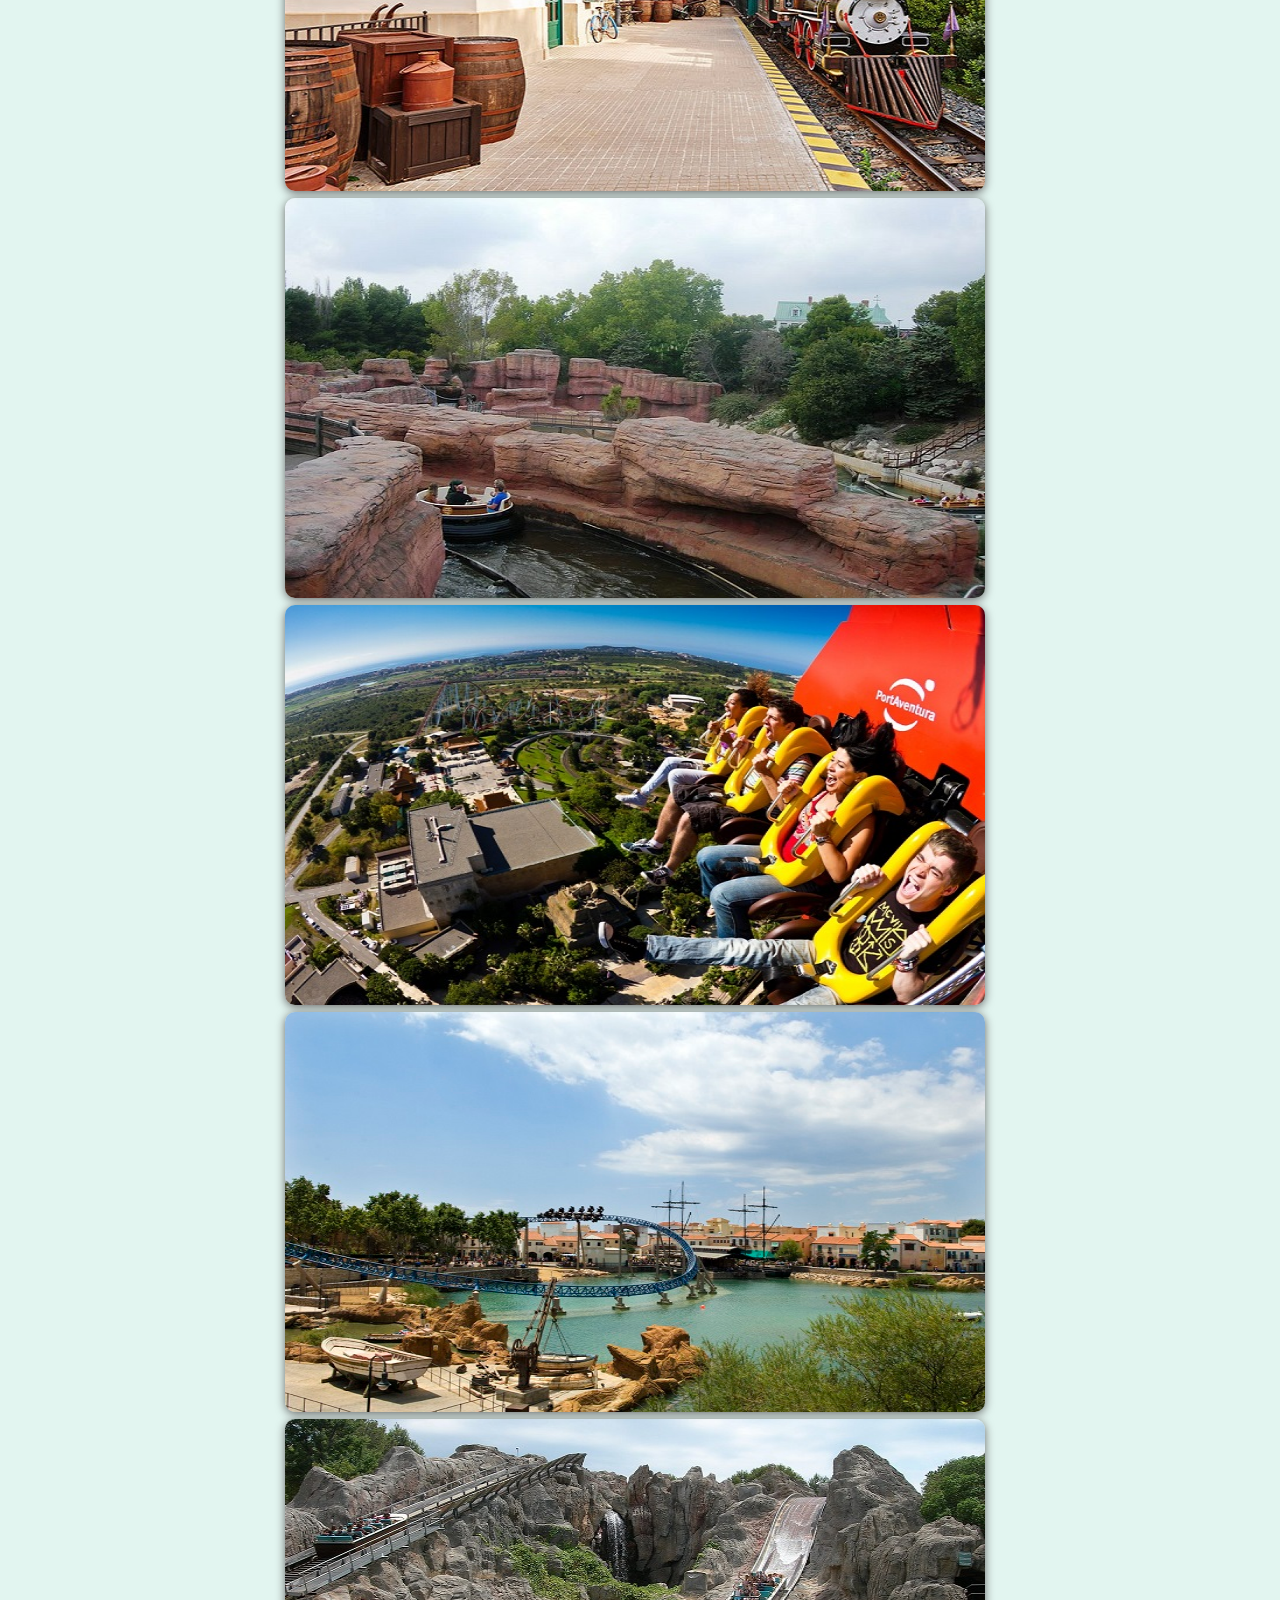
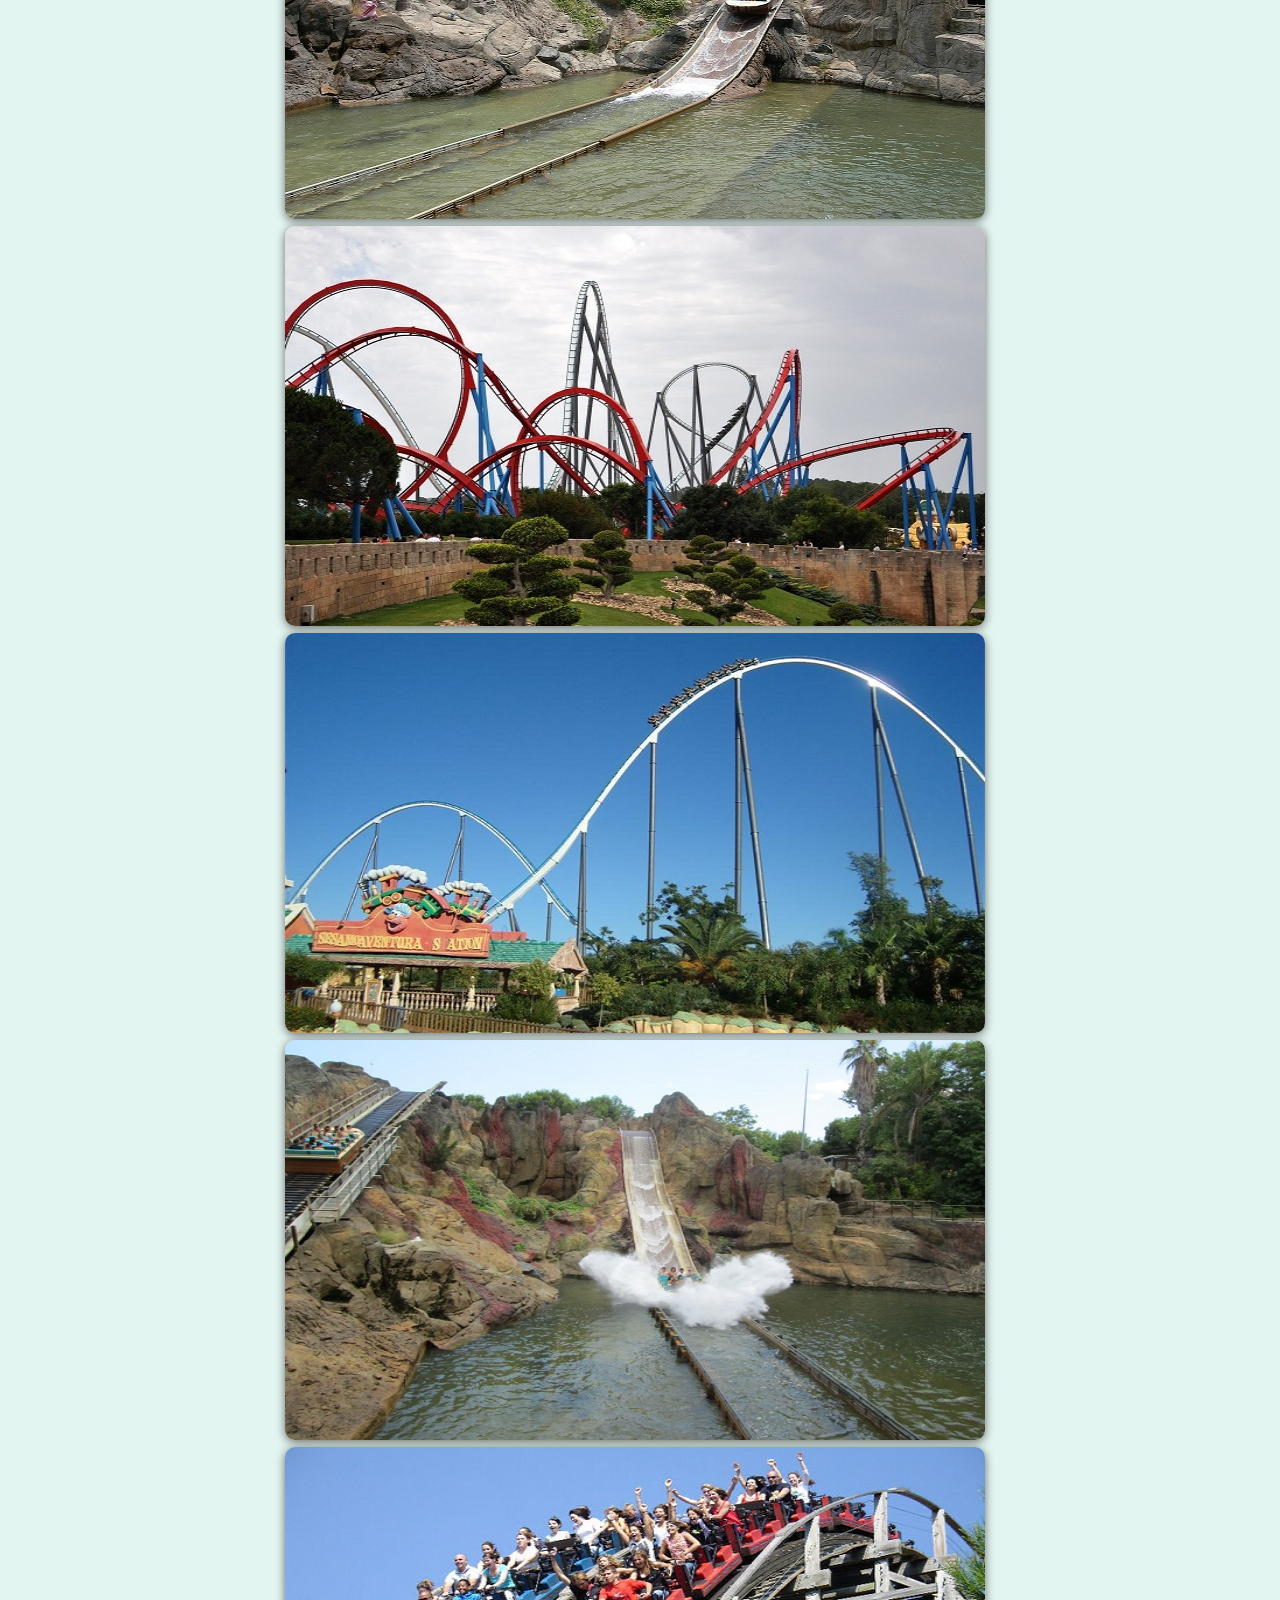
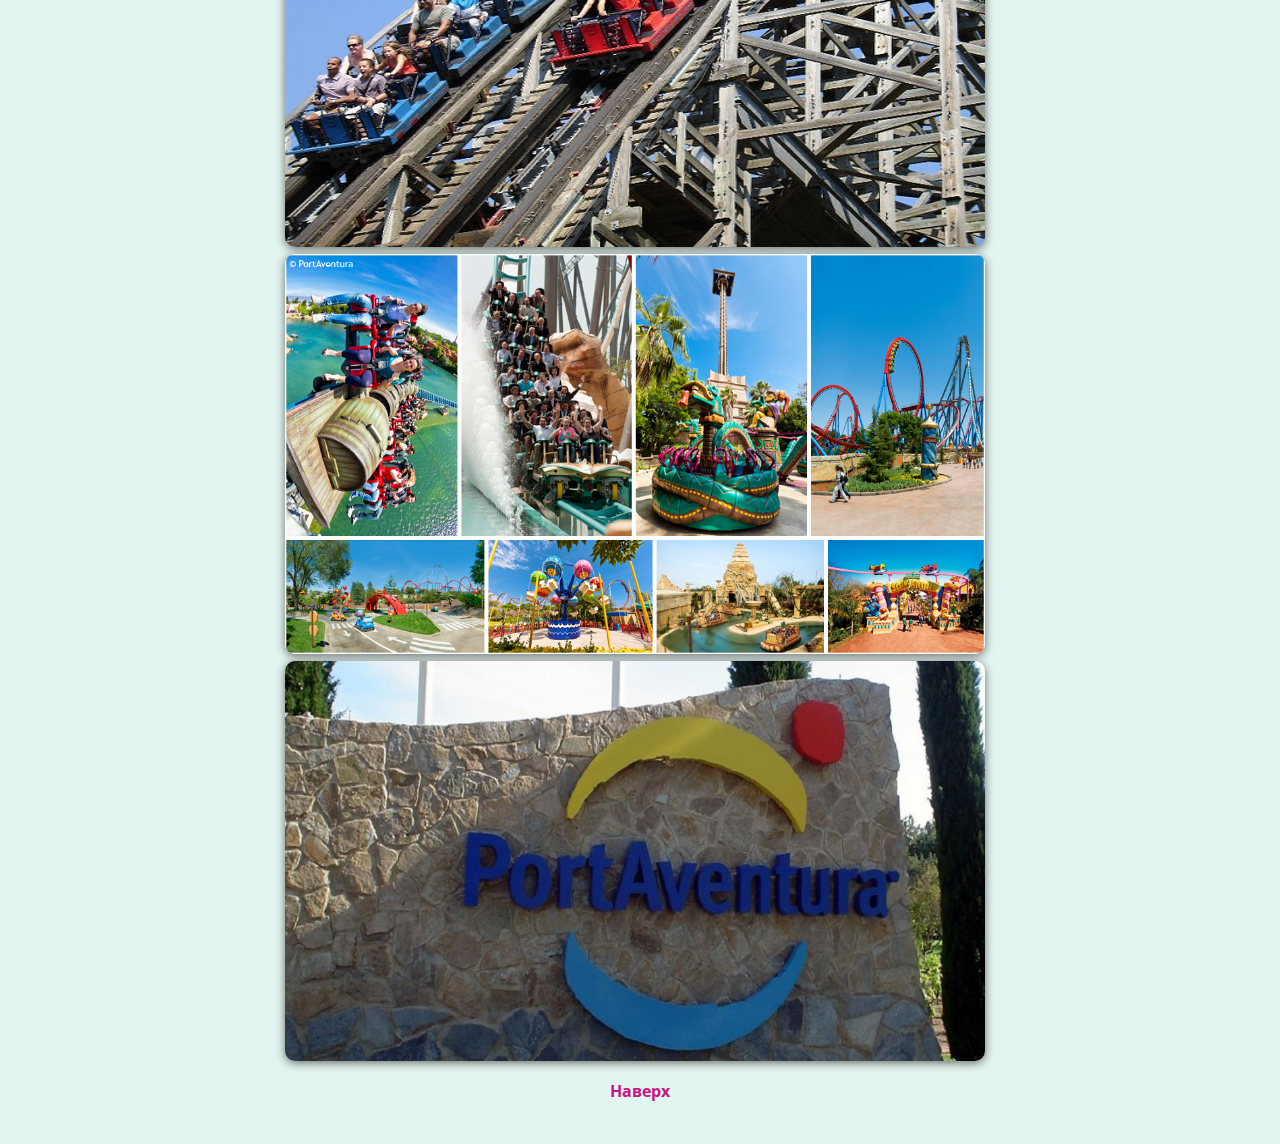
<file: foto.html>
<!DOCTYPE html>
<html lang="ru">
<head>
    <meta charset="UTF-8">
    <title>Фотогалерея</title>
    <link rel="stylesheet" href="css/style.css">
    <link href="https://fonts.googleapis.com/css?family=Merriweather|Open+Sans" rel="stylesheet">
</head>

<body>

    <h2>Фотогалерея</h2>

    <div class="menu">

        <ul class="navigation">

            <li><a href="index.html">Главная страница</a></li>
            <li><a href="entertainment.html">Развлечения</a></li>
            <li><a href="foto.html">Фотогалерея</a></li>
            <li><a href="contacts.html">Контакты</a></li>
            <li><a href="booking.html">Бронирование</a></li>

        </ul>

    </div>
    <div class="image">
        <img src="images/1.jpg" alt="Фото аттракционов">
        <img src="images/2.jpg" alt="Фото аттракционов">
        <img src="images/3.jpg" alt="Фото аттракционов">
        <img src="images/Angkor.jpg" alt="Фото аттракционов">
        <img src="images/clip-image.jpg" alt="Фото аттракционов">
        <img src="images/Contiki.jpg" alt="Фото аттракционов">
        <img src="images/El-Diablo-Tren-de-la-Mina.jpg" alt="Фото аттракционов">
        <img src="images/Estacio-del-Nord.jpg" alt="Фото аттракционов">
        <img src="images/Grand-Canyon-Rapids.jpg" alt="Фото аттракционов">
        <img src="images/Hurakan-Condor.jpg" alt="Фото аттракционов">
        <img src="images/Port-de-la-Drassana.jpg" alt="Фото аттракционов">
        <img src="images/Tutuki-Splash.jpg" alt="Фото аттракционов">
        <img src="images/Rollercoaster-dragon-khan.jpg" alt="Фото аттракционов">
        <img src="images/Shambala.jpg" alt="Фото аттракционов">
        <img src="images/Silver-River-Flume.jpg" alt="Фото аттракционов">
        <img src="images/Stampida.jpg" alt="Фото аттракционов">
        <img src="images/portaventura-collage.jpg" alt="Фото аттракционов">
        <img src="images/Port-Aventura.jpg" alt="Фото аттракционов">
    </div>

     <div class="menu">
        <ul class="navigation">
            <li><a href="#top">Наверх</a></li>
        </ul>

    </div>

</body>

</html>
</file>
<file: css/style.css>
body {
    font-family: 'Open Sans', sans-serif;
    font-size: 16px;
    line-height: 26px;
    background-color: #E2F5F0;

}

h1,
h2,
h3 {
    font-family: 'Merriweather', serif;
    text-align: center;
}

h1 {
    color: #2A0A0A;
    letter-spacing: 5px;
}

.menu {
    text-align: center;
    margin-bottom: 30px;

}

.menu ul {
    margin: 0;
    padding: 0;
    font-size: 0;
    display: inline-block;
}

.menu ul li {
    margin: 0;
    padding: 0;
    display: inline-block;
    font-size: 16px;
    position: relative;
}

.menu ul li a {
    text-decoration: none;
    display: block;
    padding: 10px 15px;
    font-weight: bold;
}

ul.sub_menu {
    list-style-type: none;
    position: absolute;
    left: 0;
    display: none;
}

ul.sub_menu li {
    display: list-item;
}

.menu > ul > li:hover .sub_menu {
    display: block;
}

a {
    color: #C71585;
}

a:hover {
    color: #00BFFF;
}

dt {
    font-family: 'Merriweather', serif;
    color: #A52A2A;
}

img,
iframe {
    border-radius: 10px;
    box-shadow: 0px 2px 10px #696969;
    margin-right: 10px;
    width: 700px;
    height: 400px;
    border: 0;

}

.colortext {
    color: darkred;
    font-weight: bold;
    font-size: 20px;
}

.entertainment {
    color: #FF0000;
    text-decoration: underline;
}

.booking {
    font-family: 'Merriweather', serif;
    text-align: left;
}

table {
    background-color: #F0F8FF;
    border: 2px solid #000000;
    border-collapse: collapse;
    margin: auto;

}

td {
    border: 1px solid #000000;
    padding: 3px;
    text-align: center;
}

th {
    border: 1px solid #000000;
    padding: 3px;
    background-color: #D7DF01;
}

.image {
    text-align: center;
}
</file>
